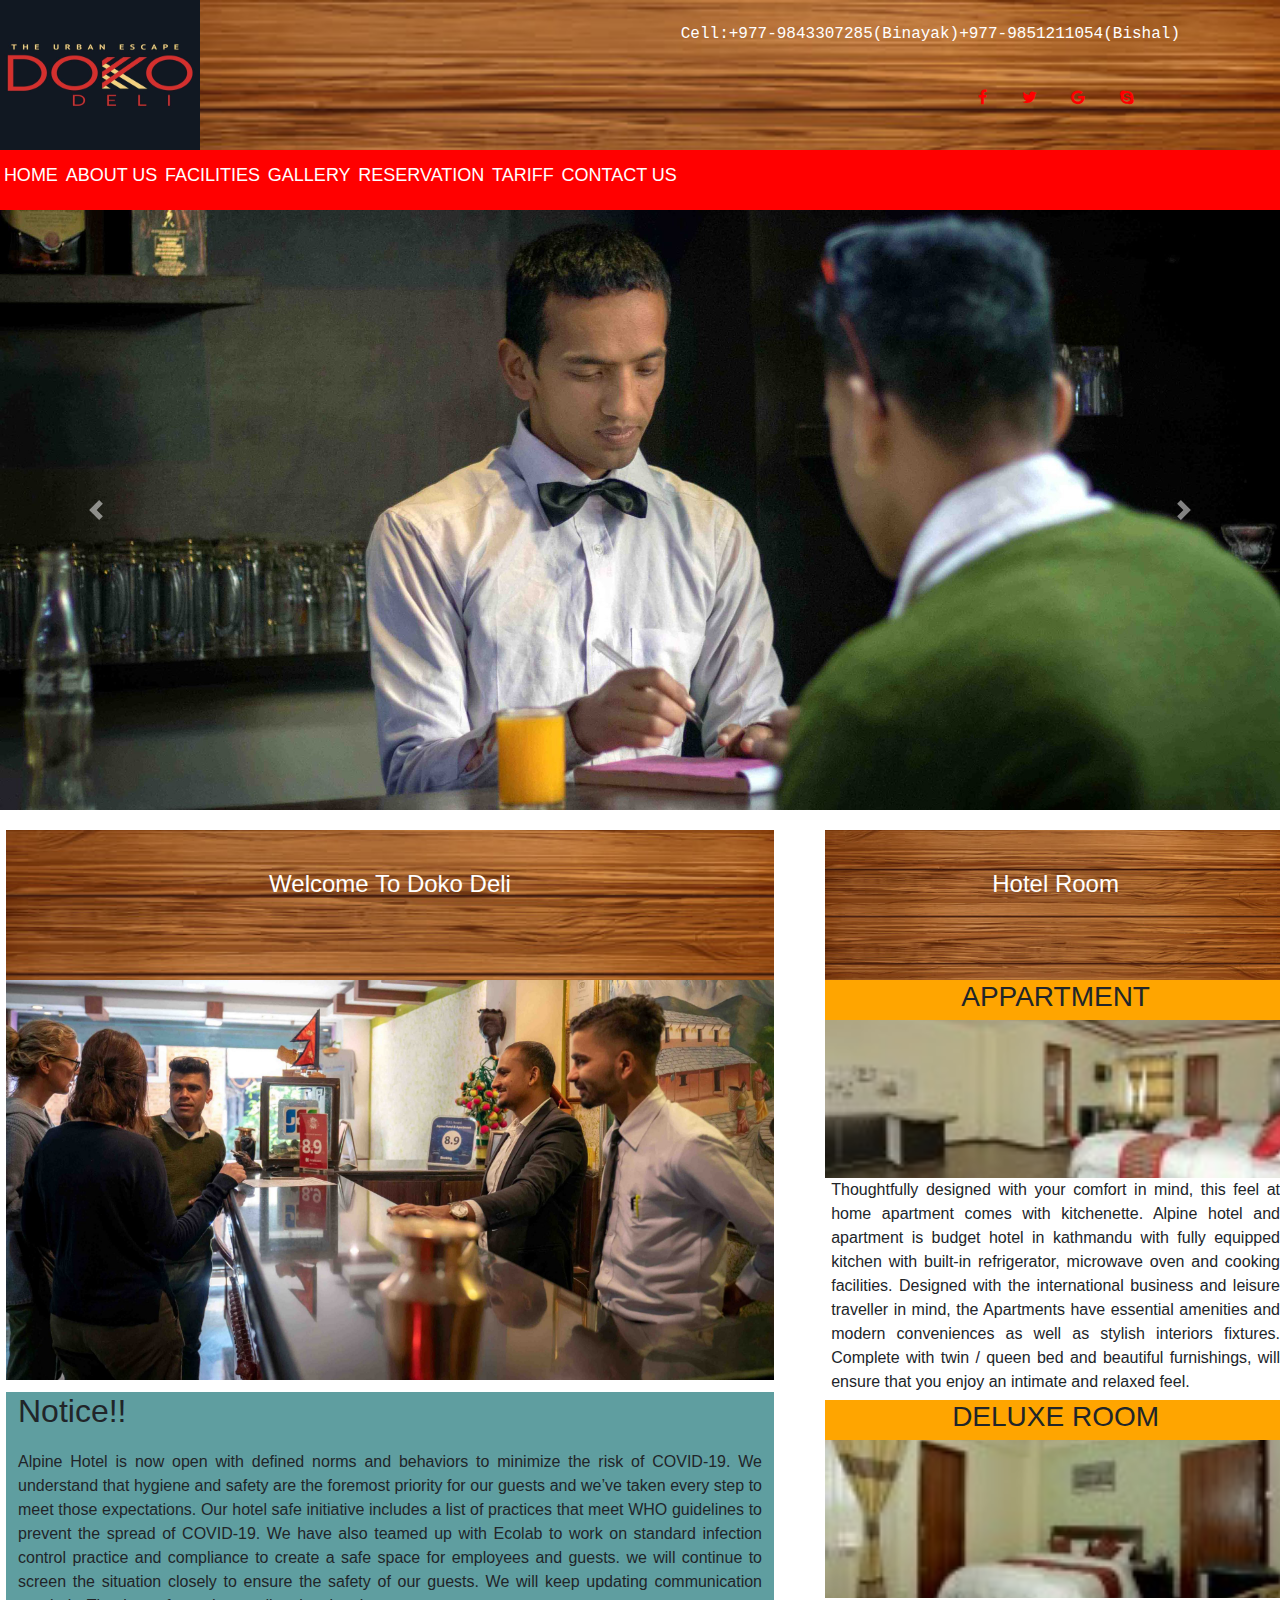
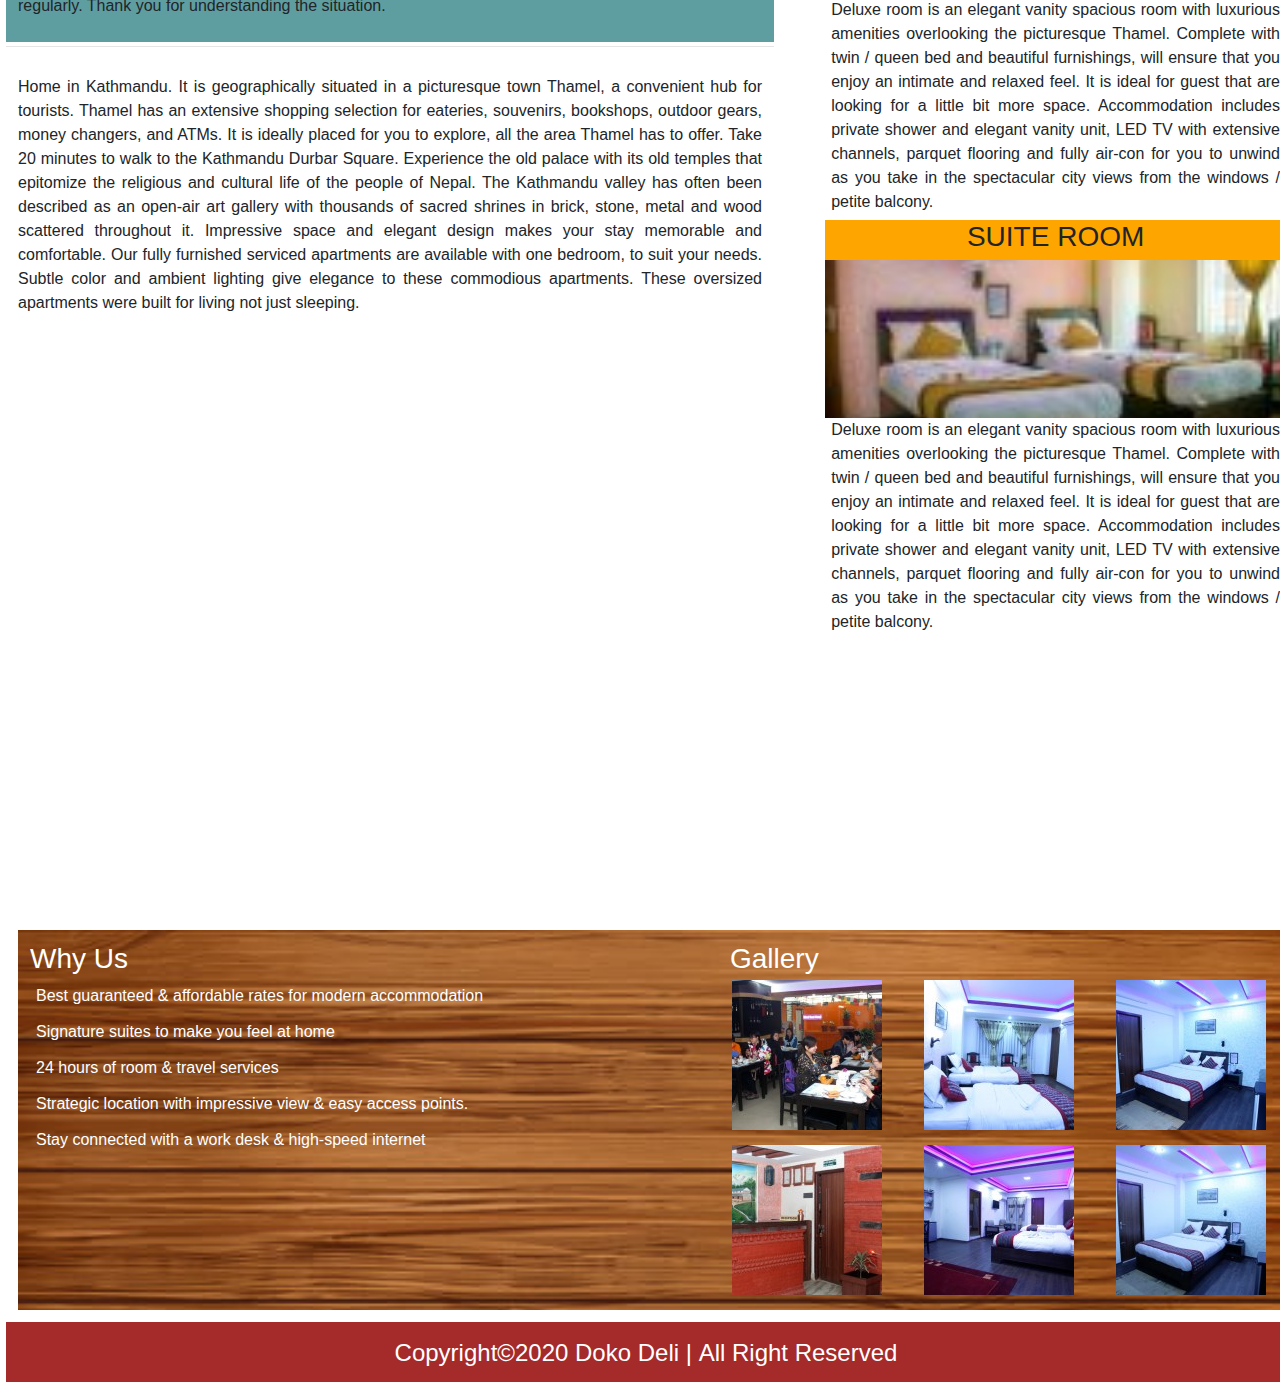
<file: index.html>
<!DOCTYPE html>
<html lang="en">

<head>
    <meta charset="UTF-8">
    <meta name="viewport" content="width=device-width, initial-scale=1, shrink-to-fit=no">
    <title>Assignment</title>
    <!-- custom Styling -->
    <link rel="stylesheet" href="style.css">

    <!-- Bootstrap CSS -->
    <link rel="stylesheet" href="https://stackpath.bootstrapcdn.com/bootstrap/4.5.2/css/bootstrap.min.css"
        integrity="sha384-JcKb8q3iqJ61gNV9KGb8thSsNjpSL0n8PARn9HuZOnIxN0hoP+VmmDGMN5t9UJ0Z" crossorigin="anonymous">

    <!-- font awesome Icon -->
    <link rel="stylesheet" href="https://cdnjs.cloudflare.com/ajax/libs/font-awesome/4.7.0/css/font-awesome.min.css">
</head>

<body>
    <div class="head">
        <div class="logo">
            <img src="images/logo.jpg" alt="logo">
        </div>
        <div class="contact">
            <pre>Cell:+977-9843307285(Binayak)+977-9851211054(Bishal)</pre>
            <div class="social">
                <a href=""><i class="fa fa-facebook" aria-hidden="true"></i></a>
                <a href=""><i class="fa fa-twitter" aria-hidden="true"></i></a>
                <a href=""><i class="fa fa-google" aria-hidden="true"></i></a>
                <a href=""><i class="fa fa-skype" aria-hidden="true"></i></a>
            </div>
        </div>
    </div>

    <div class="nav-bar">
        <ul>
            <li><a href="index1.html">Home</a></li>
            <li><a href="about.html">About Us</a></li>
            <li><a href="facilities.html">Facilities</a></li>
            <li><a href="gallery.html">Gallery</a></li>
            <li><a href="reservation.html">Reservation</a></li>
            <li><a href="tariff.html">Tariff</a></li>
            <li><a href="contact.html">Contact Us</a></li>
        </ul>
    </div>

    <div id="carouselExampleControls" class="carousel slide" data-ride="carousel">
        <div class="carousel-inner">
            <div class="carousel-item active">
                <img src="images/1.jpg" class="d-block w-100" alt="...">
            </div>
            <div class="carousel-item">
                <img src="images/2.jpg" class="d-block w-100" alt="...">
            </div>
            <div class="carousel-item">
                <img src="images/3.jpg" class="d-block w-100" alt="...">
            </div>
            <div class="carousel-item">
                <img src="images/4.jpg" class="d-block w-100" alt="...">
            </div>
        </div>
        <a class="carousel-control-prev" href="#carouselExampleControls" role="button" data-slide="prev">
            <span class="carousel-control-prev-icon" aria-hidden="true"></span>
            <span class="sr-only">Previous</span>
        </a>
        <a class="carousel-control-next" href="#carouselExampleControls" role="button" data-slide="next">
            <span class="carousel-control-next-icon" aria-hidden="true"></span>
            <span class="sr-only">Next</span>
        </a>
    </div>

<!-- insider -->

<div class="insider">
    <div class="left">
        <div class="head">
         <h2>Welcome To Doko Deli</h2>
        </div>
        <div class="image">
          <img src="images/4.jpg" alt="home picture">
        </div>
        <div class="info">
            <h2>Notice!!</h2>
            <p>Alpine Hotel is now open with defined norms and behaviors to minimize the risk of COVID-19. We understand that hygiene
            and safety are the foremost priority for our guests and we’ve taken every step to meet those expectations. Our hotel
            safe initiative includes a list of practices that meet WHO guidelines to prevent the spread of COVID-19. We have also
            teamed up with Ecolab to work on standard infection control practice and compliance to create a safe space for employees
            and guests. we will continue to screen the situation closely to ensure the safety of our guests. We will keep updating
            communication regularly. Thank you for understanding the situation.
           </p>
           <hr>
           <p>Home in Kathmandu. It is geographically situated in a picturesque town Thamel, a convenient hub for tourists. Thamel has
        an extensive shopping selection for eateries, souvenirs, bookshops, outdoor gears, money changers, and ATMs. It is
        ideally placed for you to explore, all the area Thamel has to offer. Take 20 minutes to walk to the Kathmandu Durbar
        Square. Experience the old palace with its old temples that epitomize the religious and cultural life of the people of
        Nepal. The Kathmandu valley has often been described as an open-air art gallery with thousands of sacred shrines in
        brick, stone, metal and wood scattered throughout it. Impressive space and elegant design makes your stay memorable and
        comfortable. Our fully furnished serviced apartments are available with one bedroom, to suit your needs. Subtle color
        and ambient lighting give elegance to these commodious apartments. These oversized apartments were built for living not
        just sleeping.</p>
        </div>
    </div>

    <div class="right">
     <div class="head">
         <h2>Hotel Room</h2>
     </div>
     <div class="type">
         <div class="check">
        <h3>Appartment</h3>
         </div>
      <img src="images/5.jpg" alt="Room">
    <div class="info1">
        <p>Thoughtfully designed with your comfort in mind, this feel at home apartment comes with kitchenette. Alpine hotel and
            apartment is budget hotel in kathmandu with fully equipped kitchen with built-in refrigerator, microwave oven and
            cooking facilities. Designed with the international business and leisure traveller in mind, the Apartments have
            essential amenities and modern conveniences as well as stylish interiors fixtures. Complete with twin / queen bed
            and
            beautiful furnishings, will ensure that you enjoy an intimate and relaxed feel.
        </p>
    </div>
    </div>
    <div class="type">
        <div class="check">
            <h3>Deluxe Room</h3>
        </div>
    <img src="images/6.jpg" alt="Room">
    <div class="info1">
        <p>
            Deluxe room is an elegant vanity spacious room with luxurious amenities overlooking the picturesque Thamel. Complete
            with twin / queen bed and beautiful furnishings, will ensure that you enjoy an intimate and relaxed feel. It is ideal
            for guest that are looking for a little bit more space. Accommodation includes private shower and elegant vanity unit,
            LED TV with extensive channels, parquet flooring and fully air-con for you to unwind as you take in the spectacular city
            views from the windows / petite balcony.
        </p>
    </div>
    </div>
    <div class="type">
        <div class="check">
        <h3>suite Room</h3>
        </div>
    <img src="images/7.jpg" alt="Room">
    <div class="info1">
        <p>
            Deluxe room is an elegant vanity spacious room with luxurious amenities overlooking the picturesque Thamel. Complete
            with twin / queen bed and beautiful furnishings, will ensure that you enjoy an intimate and relaxed feel. It is ideal
            for guest that are looking for a little bit more space. Accommodation includes private shower and elegant vanity unit,
            LED TV with extensive channels, parquet flooring and fully air-con for you to unwind as you take in the spectacular city
            views from the windows / petite balcony.
        </p>
    </div>
    </div>
</div>

<!--board  -->
<div class="board">
    <div class="left_board">
      <div class="head1">
          <h3>Why Us</h3>
      </div>
      <div class="info2">
          <ul type="tick">
              <li>Best guaranteed & affordable rates for modern accommodation</li>
              <li>Signature suites to make you feel at home</li>
              <li>24 hours of room & travel services</li>
              <li>Strategic location with impressive view & easy access points.</li>
              <li>Stay connected with a work desk & high-speed internet</li>
          </ul>
      </div>
    </div>
    <div class="right_board">
       <div class="head2">
           <h3>Gallery</h3>
       </div>
       <div class="photo">
            <div><img src="images/8.jpg" alt="#"></div>
            <div><img src="images/9.jpg" alt="#"></div>
            <div><img src="images/10.jpg" alt="#"></div>
            <div><img src="images/11.jpg" alt="#"></div>
            <div><img src="images/12.jpg" alt="#"></div>
            <div><img src="images/13.jpg" alt="#"></div>
       </div>
    </div>
</div>

    <div class="footer">
    <h4>Copyright&copy;2020 Doko Deli&nbsp;|&nbsp;All Right Reserved</h4>
    </div>
    
    
    <script src="https://code.jquery.com/jquery-3.5.1.slim.min.js"
        integrity="sha384-DfXdz2htPH0lsSSs5nCTpuj/zy4C+OGpamoFVy38MVBnE+IbbVYUew+OrCXaRkfj"
        crossorigin="anonymous"></script>
    <script src="https://cdn.jsdelivr.net/npm/popper.js@1.16.1/dist/umd/popper.min.js"
        integrity="sha384-9/reFTGAW83EW2RDu2S0VKaIzap3H66lZH81PoYlFhbGU+6BZp6G7niu735Sk7lN"
        crossorigin="anonymous"></script>
    <script src="https://stackpath.bootstrapcdn.com/bootstrap/4.5.2/js/bootstrap.min.js"
        integrity="sha384-B4gt1jrGC7Jh4AgTPSdUtOBvfO8shuf57BaghqFfPlYxofvL8/KUEfYiJOMMV+rV"
        crossorigin="anonymous"></script>
    </body>
    
    </html>
</file>
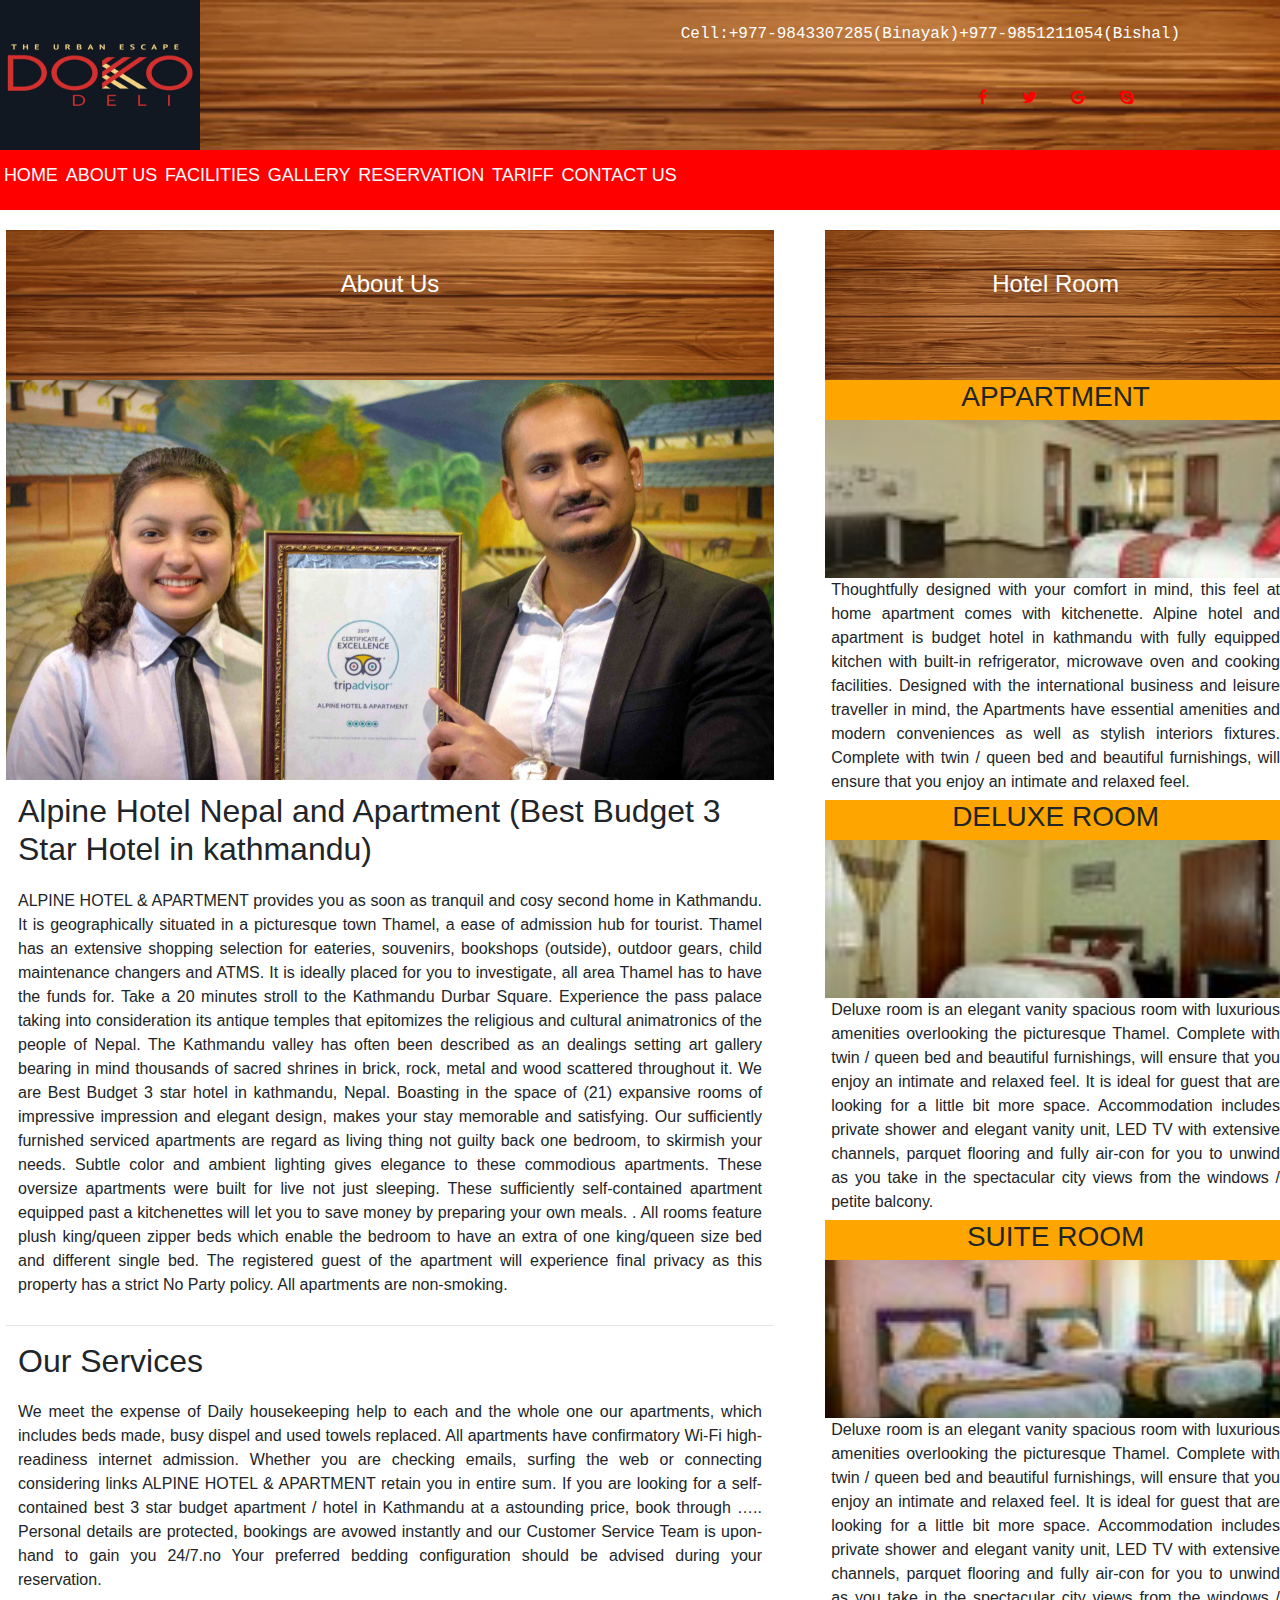
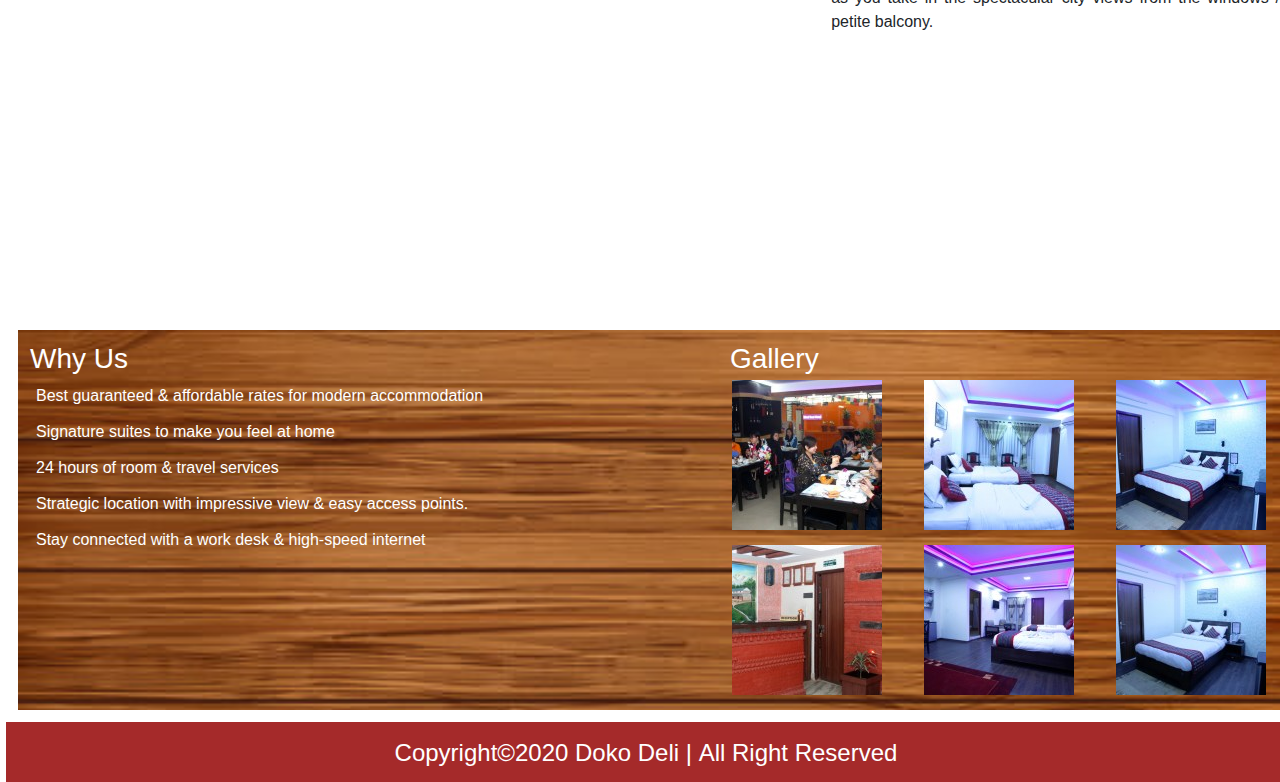
<file: about.html>
<!DOCTYPE html>
<html lang="en">

<head>
    <meta charset="UTF-8">
    <meta name="viewport" content="width=device-width, initial-scale=1, shrink-to-fit=no">
    <title>Assignment</title>
    <!-- custom Styling -->
    <link rel="stylesheet" href="style.css">

    <!-- Bootstrap CSS -->
    <link rel="stylesheet" href="https://stackpath.bootstrapcdn.com/bootstrap/4.5.2/css/bootstrap.min.css"
        integrity="sha384-JcKb8q3iqJ61gNV9KGb8thSsNjpSL0n8PARn9HuZOnIxN0hoP+VmmDGMN5t9UJ0Z" crossorigin="anonymous">

    <!-- font awesome Icon -->
    <link rel="stylesheet" href="https://cdnjs.cloudflare.com/ajax/libs/font-awesome/4.7.0/css/font-awesome.min.css">
</head>

<body>
    <div class="head">
        <div class="logo">
            <img src="images/logo.jpg" alt="logo">
        </div>
        <div class="contact">
            <pre>Cell:+977-9843307285(Binayak)+977-9851211054(Bishal)</pre>
            <div class="social">
                <a href=""><i class="fa fa-facebook" aria-hidden="true"></i></a>
                <a href=""><i class="fa fa-twitter" aria-hidden="true"></i></a>
                <a href=""><i class="fa fa-google" aria-hidden="true"></i></a>
                <a href=""><i class="fa fa-skype" aria-hidden="true"></i></a>
            </div>
        </div>
    </div>

    <div class="nav-bar">
        <ul>
            <li><a href="index1.html">Home</a></li>
            <li><a href="about.html">About Us</a></li>
            <li><a href="facilities.html">Facilities</a></li>
            <li><a href="gallery.html">Gallery</a></li>
            <li><a href="reservation.html">Reservation</a></li>
            <li><a href="tariff.html">Tariff</a></li>
            <li><a href="contact.html">Contact Us</a></li>
        </ul>
    </div>

    <!-- insider -->

    <div class="insider">
        <div class="left">
            <div class="head">
                <h2>About Us</h2>
            </div>
            <div class="image">
                <img src="images/3.jpg" alt="home picture">
            </div>
            <div class="info" style="background-color: white;">
                <h2>Alpine Hotel Nepal and Apartment (Best Budget 3 Star Hotel in kathmandu)</h2>
                <p>ALPINE HOTEL & APARTMENT provides you as soon as tranquil and cosy second home in Kathmandu. It is geographically
                situated in a picturesque town Thamel, a ease of admission hub for tourist. Thamel has an extensive shopping selection
                for eateries, souvenirs, bookshops (outside), outdoor gears, child maintenance changers and ATMS. It is ideally placed
                for you to investigate, all area Thamel has to have the funds for. Take a 20 minutes stroll to the Kathmandu Durbar
                Square. Experience the pass palace taking into consideration its antique temples that epitomizes the religious and
                cultural animatronics of the people of Nepal. The Kathmandu valley has often been described as an dealings setting art
                gallery bearing in mind thousands of sacred shrines in brick, rock, metal and wood scattered throughout it. We are Best
                Budget 3 star hotel in kathmandu, Nepal.
                
                Boasting in the space of (21) expansive rooms of impressive impression and elegant design, makes your stay memorable and
                satisfying. Our sufficiently furnished serviced apartments are regard as living thing not guilty back one bedroom, to
                skirmish your needs. Subtle color and ambient lighting gives elegance to these commodious apartments. These oversize
                apartments were built for live not just sleeping.
                These sufficiently self-contained apartment equipped past a kitchenettes will let you to save money by preparing your
                own meals. . All rooms feature plush king/queen zipper beds which enable the bedroom to have an extra of one king/queen
                size bed and different single bed. The registered guest of the apartment will experience final privacy as this property
                has a strict No Party policy. All apartments are non-smoking.
                </p>
                <hr>
                <h2>Our Services</h2>
                <p>We meet the expense of Daily housekeeping help to each and the whole one our apartments, which includes beds made, busy
                dispel and used towels replaced. All apartments have confirmatory Wi-Fi high-readiness internet admission. Whether you
                are checking emails, surfing the web or connecting considering links ALPINE HOTEL & APARTMENT retain you in entire sum.
                If you are looking for a self-contained best 3 star budget apartment / hotel in Kathmandu at a astounding price, book
                through ….. Personal details are protected, bookings are avowed instantly and our Customer Service Team is upon-hand to
                gain you 24/7.no Your preferred bedding configuration should be advised during your reservation.</p>
            </div>
        </div>

        <div class="right">
            <div class="head">
                <h2>Hotel Room</h2>
            </div>
            <div class="type">
                <div class="check">
                    <h3>Appartment</h3>
                </div>
                <img src="images/5.jpg" alt="Room">
                <div class="info1">
                    <p>Thoughtfully designed with your comfort in mind, this feel at home apartment comes with
                        kitchenette. Alpine hotel and
                        apartment is budget hotel in kathmandu with fully equipped kitchen with built-in refrigerator,
                        microwave oven and
                        cooking facilities. Designed with the international business and leisure traveller in mind, the
                        Apartments have
                        essential amenities and modern conveniences as well as stylish interiors fixtures. Complete with
                        twin / queen bed
                        and
                        beautiful furnishings, will ensure that you enjoy an intimate and relaxed feel.
                    </p>
                </div>
            </div>
            <div class="type">
                <div class="check">
                    <h3>Deluxe Room</h3>
                </div>
                <img src="images/6.jpg" alt="Room">
                <div class="info1">
                    <p>
                        Deluxe room is an elegant vanity spacious room with luxurious amenities overlooking the
                        picturesque Thamel. Complete
                        with twin / queen bed and beautiful furnishings, will ensure that you enjoy an intimate and
                        relaxed feel. It is ideal
                        for guest that are looking for a little bit more space. Accommodation includes private shower
                        and elegant vanity unit,
                        LED TV with extensive channels, parquet flooring and fully air-con for you to unwind as you take
                        in the spectacular city
                        views from the windows / petite balcony.
                    </p>
                </div>
            </div>
            <div class="type">
                <div class="check">
                    <h3>suite Room</h3>
                </div>
                <img src="images/7.jpg" alt="Room">
                <div class="info1">
                    <p>
                        Deluxe room is an elegant vanity spacious room with luxurious amenities overlooking the
                        picturesque Thamel. Complete
                        with twin / queen bed and beautiful furnishings, will ensure that you enjoy an intimate and
                        relaxed feel. It is ideal
                        for guest that are looking for a little bit more space. Accommodation includes private shower
                        and elegant vanity unit,
                        LED TV with extensive channels, parquet flooring and fully air-con for you to unwind as you take
                        in the spectacular city
                        views from the windows / petite balcony.
                    </p>
                </div>
            </div>
        </div>

        <!--board  -->
        <div class="board">
            <div class="left_board">
                <div class="head1">
                    <h3>Why Us</h3>
                </div>
                <div class="info2">
                    <ul type="tick">
                        <li>Best guaranteed & affordable rates for modern accommodation</li>
                        <li>Signature suites to make you feel at home</li>
                        <li>24 hours of room & travel services</li>
                        <li>Strategic location with impressive view & easy access points.</li>
                        <li>Stay connected with a work desk & high-speed internet</li>
                    </ul>
                </div>
            </div>
            <div class="right_board">
                <div class="head2">
                    <h3>Gallery</h3>
                </div>
                <div class="photo">
                    <div><img src="images/8.jpg" alt="#"></div>
                    <div><img src="images/9.jpg" alt="#"></div>
                    <div><img src="images/10.jpg" alt="#"></div>
                    <div><img src="images/11.jpg" alt="#"></div>
                    <div><img src="images/12.jpg" alt="#"></div>
                    <div><img src="images/13.jpg" alt="#"></div>
                </div>
            </div>
        </div>


        <div class="footer">
            <h4>Copyright&copy;2020 Doko Deli&nbsp;|&nbsp;All Right Reserved</h4>
        </div>


        <script src="https://code.jquery.com/jquery-3.5.1.slim.min.js"
            integrity="sha384-DfXdz2htPH0lsSSs5nCTpuj/zy4C+OGpamoFVy38MVBnE+IbbVYUew+OrCXaRkfj"
            crossorigin="anonymous"></script>
        <script src="https://cdn.jsdelivr.net/npm/popper.js@1.16.1/dist/umd/popper.min.js"
            integrity="sha384-9/reFTGAW83EW2RDu2S0VKaIzap3H66lZH81PoYlFhbGU+6BZp6G7niu735Sk7lN"
            crossorigin="anonymous"></script>
        <script src="https://stackpath.bootstrapcdn.com/bootstrap/4.5.2/js/bootstrap.min.js"
            integrity="sha384-B4gt1jrGC7Jh4AgTPSdUtOBvfO8shuf57BaghqFfPlYxofvL8/KUEfYiJOMMV+rV"
            crossorigin="anonymous"></script>
</body>

</html>
</file>
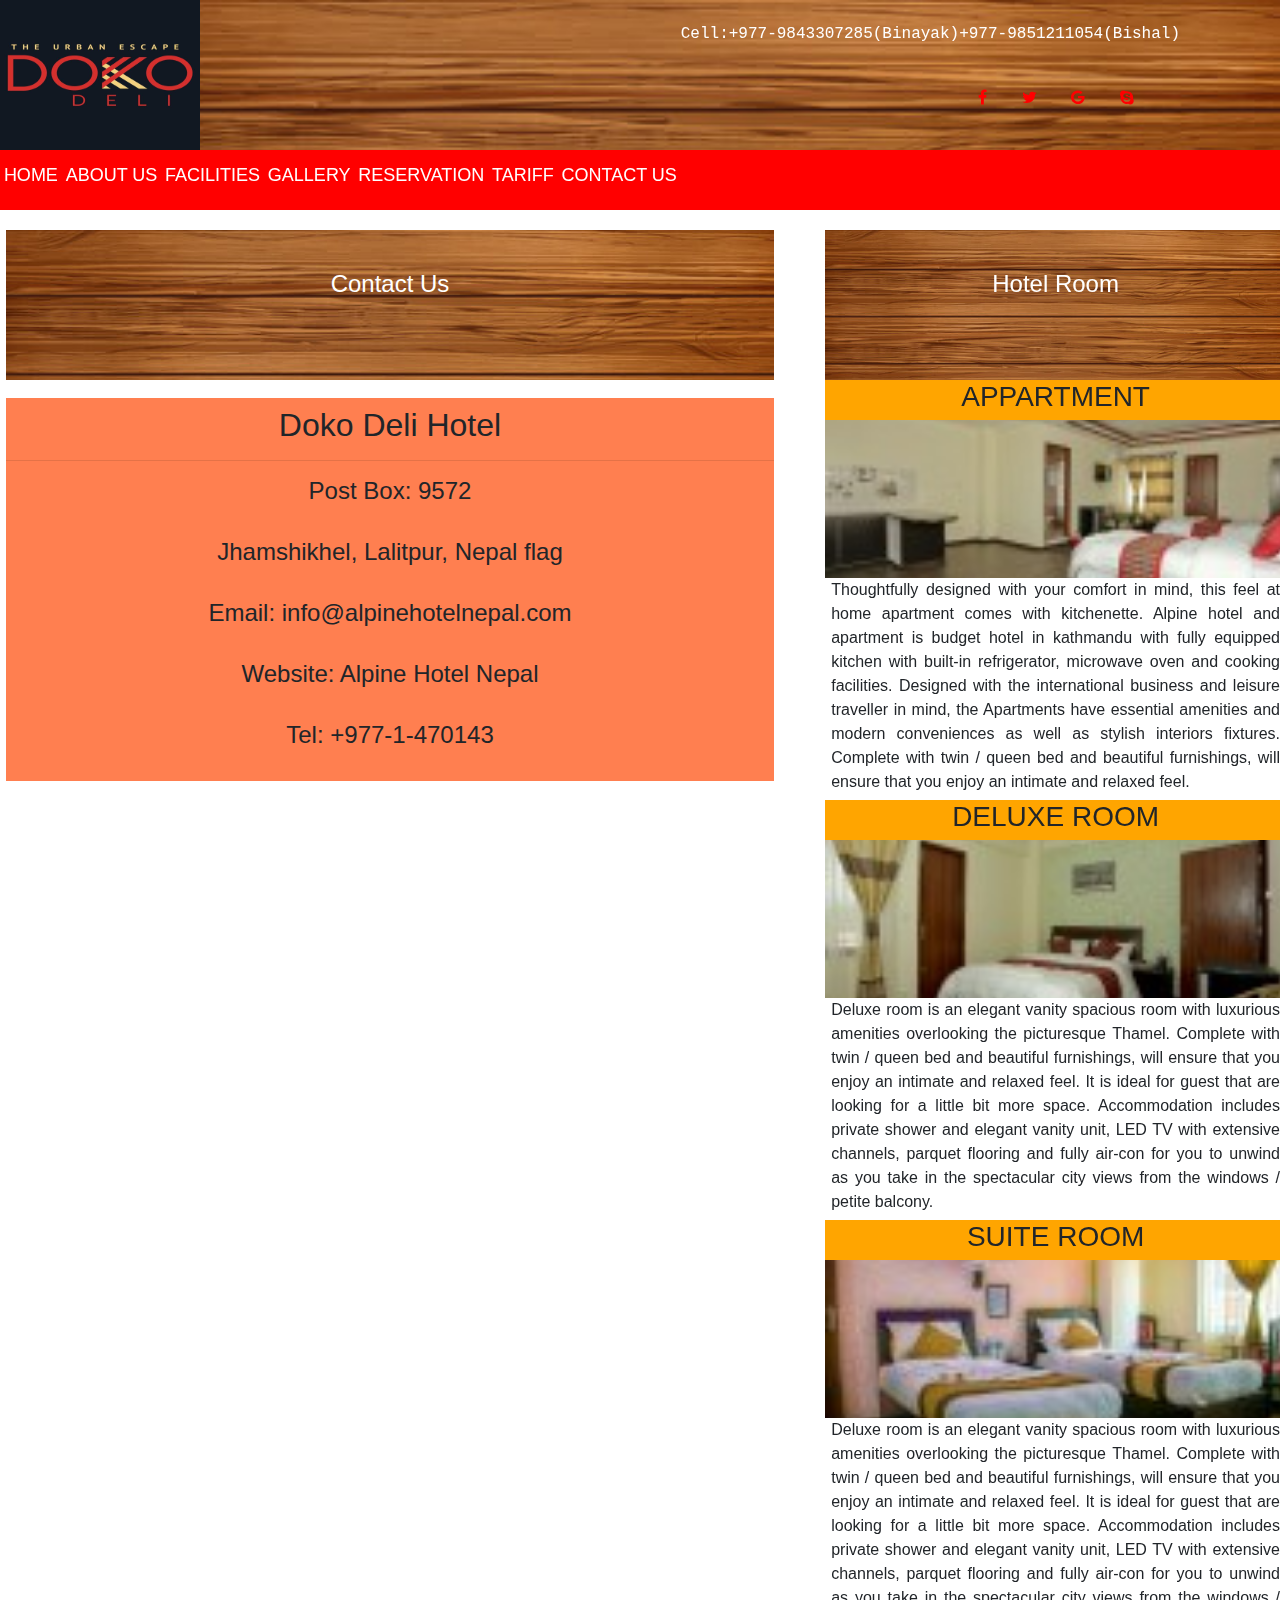
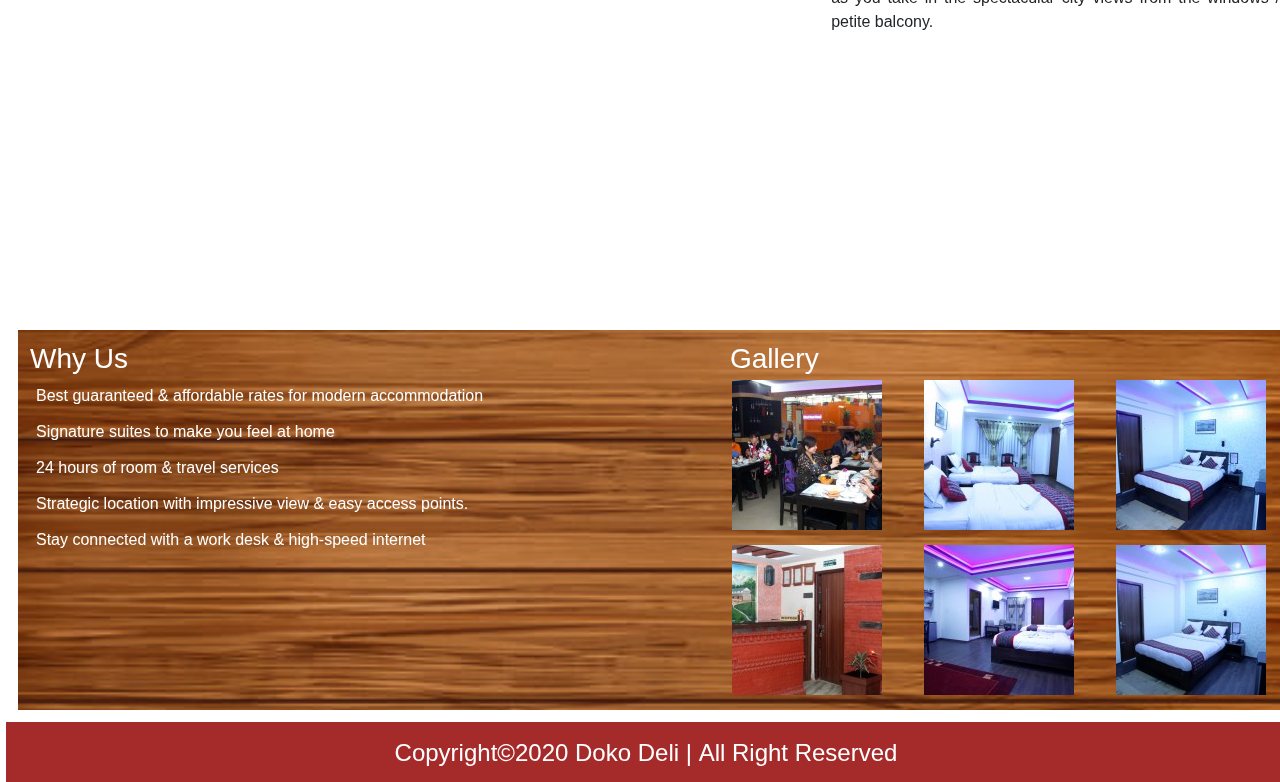
<file: contact.html>
<!DOCTYPE html>
<html lang="en">

<head>
    <meta charset="UTF-8">
    <meta name="viewport" content="width=device-width, initial-scale=1, shrink-to-fit=no">
    <title>Assignment</title>
    <!-- custom Styling -->
    <link rel="stylesheet" href="style.css">

    <!-- Bootstrap CSS -->
    <link rel="stylesheet" href="https://stackpath.bootstrapcdn.com/bootstrap/4.5.2/css/bootstrap.min.css"
        integrity="sha384-JcKb8q3iqJ61gNV9KGb8thSsNjpSL0n8PARn9HuZOnIxN0hoP+VmmDGMN5t9UJ0Z" crossorigin="anonymous">

    <!-- font awesome Icon -->
    <link rel="stylesheet" href="https://cdnjs.cloudflare.com/ajax/libs/font-awesome/4.7.0/css/font-awesome.min.css">
</head>

<body>
    <div class="head">
        <div class="logo">
            <img src="images/logo.jpg" alt="logo">
        </div>
        <div class="contact">
            <pre>Cell:+977-9843307285(Binayak)+977-9851211054(Bishal)</pre>
            <div class="social">
                <a href=""><i class="fa fa-facebook" aria-hidden="true"></i></a>
                <a href=""><i class="fa fa-twitter" aria-hidden="true"></i></a>
                <a href=""><i class="fa fa-google" aria-hidden="true"></i></a>
                <a href=""><i class="fa fa-skype" aria-hidden="true"></i></a>
            </div>
        </div>
    </div>

    <div class="nav-bar">
        <ul>
            <li><a href="index1.html">Home</a></li>
            <li><a href="about.html">About Us</a></li>
            <li><a href="facilities.html">Facilities</a></li>
            <li><a href="gallery.html">Gallery</a></li>
            <li><a href="reservation.html">Reservation</a></li>
            <li><a href="tariff.html">Tariff</a></li>
            <li><a href="">Contact Us</a></li>
        </ul>
    </div>

    <!-- insider -->

    <div class="insider">
        <div class="left">
            <div class="head">
                <h2>Contact Us</h2>
            </div>
            <div class="para" style="background-color: coral;">
                <h2 style="text-align: center; padding-top: 8px;">Doko Deli Hotel</h2>
                <hr>
                <h4 style="text-align: center;">Post Box: 9572</h4><br>
                <h4 style="text-align: center;">Jhamshikhel, Lalitpur, Nepal flag</h4><br>
                <h4 style="text-align: center;"> Email: info@alpinehotelnepal.com</h4><br>
                <h4 style="text-align: center;"> Website: Alpine Hotel Nepal</h4><br>
                <h4 style="text-align: center;">Tel: +977-1-470143</h4><br>

            </div>
            <div class="table1">
            <iframe
                src="https://www.google.com/maps/embed?pb=!1m18!1m12!1m3!1d3533.3026680159774!2d85.30953601458185!3d27.67703878280455!2m3!1f0!2f0!3f0!3m2!1i1024!2i768!4f13.1!3m3!1m2!1s0x39eb19726ec3fc35%3A0xf3842de240b5aff!2sDoko%20Deli%20Restaurant!5e0!3m2!1sen!2snp!4v1601542981860!5m2!1sen!2snp"
                width="100%" height="1000px" frameborder="0" style="border:0;" allowfullscreen="" aria-hidden="false"
                tabindex="0"></iframe>
            </div>
           
        </div>

        <div class="right">
            <div class="head">
                <h2>Hotel Room</h2>
            </div>
            <div class="type">
                <div class="check">
                    <h3>Appartment</h3>
                </div>
                <img src="images/5.jpg" alt="Room">
                <div class="info1">
                    <p>Thoughtfully designed with your comfort in mind, this feel at home apartment comes with
                        kitchenette. Alpine hotel and
                        apartment is budget hotel in kathmandu with fully equipped kitchen with built-in refrigerator,
                        microwave oven and
                        cooking facilities. Designed with the international business and leisure traveller in mind, the
                        Apartments have
                        essential amenities and modern conveniences as well as stylish interiors fixtures. Complete with
                        twin / queen bed
                        and
                        beautiful furnishings, will ensure that you enjoy an intimate and relaxed feel.
                    </p>
                </div>
            </div>
            <div class="type">
                <div class="check">
                    <h3>Deluxe Room</h3>
                </div>
                <img src="images/6.jpg" alt="Room">
                <div class="info1">
                    <p>
                        Deluxe room is an elegant vanity spacious room with luxurious amenities overlooking the
                        picturesque Thamel. Complete
                        with twin / queen bed and beautiful furnishings, will ensure that you enjoy an intimate and
                        relaxed feel. It is ideal
                        for guest that are looking for a little bit more space. Accommodation includes private shower
                        and elegant vanity unit,
                        LED TV with extensive channels, parquet flooring and fully air-con for you to unwind as you take
                        in the spectacular city
                        views from the windows / petite balcony.
                    </p>
                </div>
            </div>
            <div class="type">
                <div class="check">
                    <h3>suite Room</h3>
                </div>
                <img src="images/7.jpg" alt="Room">
                <div class="info1">
                    <p>
                        Deluxe room is an elegant vanity spacious room with luxurious amenities overlooking the
                        picturesque Thamel. Complete
                        with twin / queen bed and beautiful furnishings, will ensure that you enjoy an intimate and
                        relaxed feel. It is ideal
                        for guest that are looking for a little bit more space. Accommodation includes private shower
                        and elegant vanity unit,
                        LED TV with extensive channels, parquet flooring and fully air-con for you to unwind as you take
                        in the spectacular city
                        views from the windows / petite balcony.
                    </p>
                </div>
            </div>
        </div>

        <!--board  -->
        <div class="board">
            <div class="left_board">
                <div class="head1">
                    <h3>Why Us</h3>
                </div>
                <div class="info2">
                    <ul type="tick">
                        <li>Best guaranteed & affordable rates for modern accommodation</li>
                        <li>Signature suites to make you feel at home</li>
                        <li>24 hours of room & travel services</li>
                        <li>Strategic location with impressive view & easy access points.</li>
                        <li>Stay connected with a work desk & high-speed internet</li>
                    </ul>
                </div>
            </div>
            <div class="right_board">
                <div class="head2">
                    <h3>Gallery</h3>
                </div>
                <div class="photo">
                    <div><img src="images/8.jpg" alt="#"></div>
                    <div><img src="images/9.jpg" alt="#"></div>
                    <div><img src="images/10.jpg" alt="#"></div>
                    <div><img src="images/11.jpg" alt="#"></div>
                    <div><img src="images/12.jpg" alt="#"></div>
                    <div><img src="images/13.jpg" alt="#"></div>
                </div>
            </div>
        </div>


        <div class="footer">
            <h4>Copyright&copy;2020 Doko Deli&nbsp;|&nbsp;All Right Reserved</h4>
        </div>


        <script src="https://code.jquery.com/jquery-3.5.1.slim.min.js"
            integrity="sha384-DfXdz2htPH0lsSSs5nCTpuj/zy4C+OGpamoFVy38MVBnE+IbbVYUew+OrCXaRkfj"
            crossorigin="anonymous"></script>
        <script src="https://cdn.jsdelivr.net/npm/popper.js@1.16.1/dist/umd/popper.min.js"
            integrity="sha384-9/reFTGAW83EW2RDu2S0VKaIzap3H66lZH81PoYlFhbGU+6BZp6G7niu735Sk7lN"
            crossorigin="anonymous"></script>
        <script src="https://stackpath.bootstrapcdn.com/bootstrap/4.5.2/js/bootstrap.min.js"
            integrity="sha384-B4gt1jrGC7Jh4AgTPSdUtOBvfO8shuf57BaghqFfPlYxofvL8/KUEfYiJOMMV+rV"
            crossorigin="anonymous"></script>
</body>

</html>
</file>
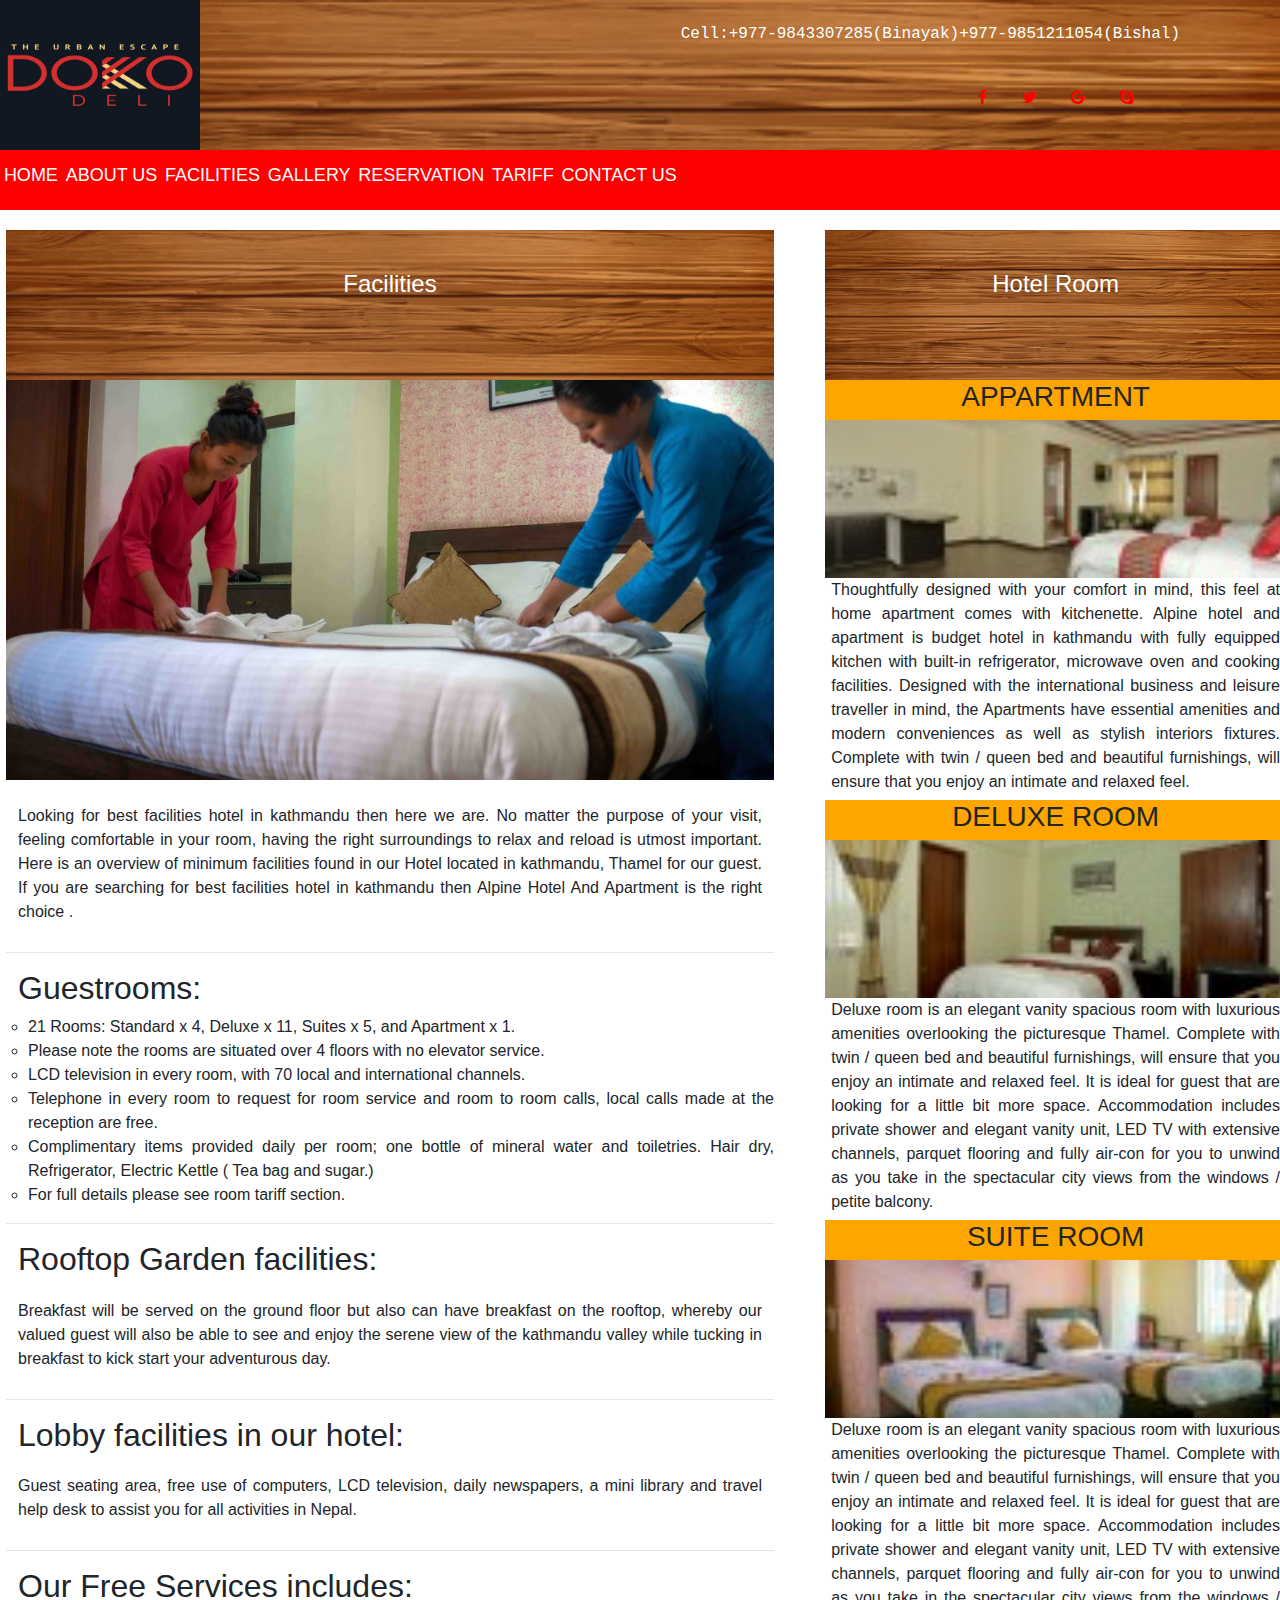
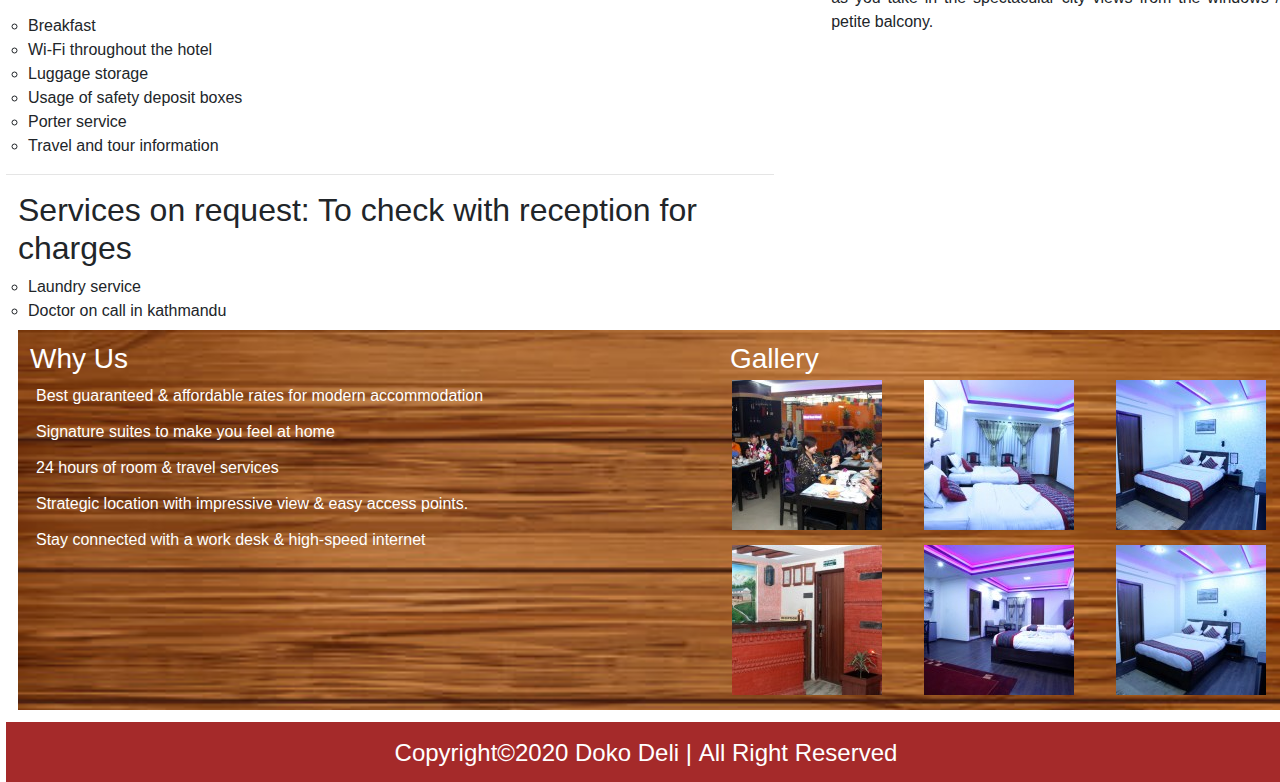
<file: facilities.html>
<!DOCTYPE html>
<html lang="en">

<head>
    <meta charset="UTF-8">
    <meta name="viewport" content="width=device-width, initial-scale=1, shrink-to-fit=no">
    <title>Assignment</title>
    <!-- custom Styling -->
    <link rel="stylesheet" href="style.css">

    <!-- Bootstrap CSS -->
    <link rel="stylesheet" href="https://stackpath.bootstrapcdn.com/bootstrap/4.5.2/css/bootstrap.min.css"
        integrity="sha384-JcKb8q3iqJ61gNV9KGb8thSsNjpSL0n8PARn9HuZOnIxN0hoP+VmmDGMN5t9UJ0Z" crossorigin="anonymous">

    <!-- font awesome Icon -->
    <link rel="stylesheet" href="https://cdnjs.cloudflare.com/ajax/libs/font-awesome/4.7.0/css/font-awesome.min.css">
</head>

<body>
    <div class="head">
        <div class="logo">
            <img src="images/logo.jpg" alt="logo">
        </div>
        <div class="contact">
            <pre>Cell:+977-9843307285(Binayak)+977-9851211054(Bishal)</pre>
            <div class="social">
                <a href=""><i class="fa fa-facebook" aria-hidden="true"></i></a>
                <a href=""><i class="fa fa-twitter" aria-hidden="true"></i></a>
                <a href=""><i class="fa fa-google" aria-hidden="true"></i></a>
                <a href=""><i class="fa fa-skype" aria-hidden="true"></i></a>
            </div>
        </div>
    </div>

    <div class="nav-bar">
        <ul>
            <li><a href="index1.html">Home</a></li>
            <li><a href="about.html">About Us</a></li>
            <li><a href="facilities.html">Facilities</a></li>
            <li><a href="gallery.html">Gallery</a></li>
            <li><a href="reservation.html">Reservation</a></li>
            <li><a href="tariff.html">Tariff</a></li>
            <li><a href="contact.html">Contact Us</a></li>
        </ul>
    </div>

    <!-- insider -->

    <div class="insider">
        <div class="left">
            <div class="head">
                <h2>Facilities</h2>
            </div>
            <div class="image">
                <img src="images/14.jpg" alt="home picture">
            </div>
            <div class="info" style="background-color: white;">
                <p>Looking for best facilities hotel in kathmandu then here we are. No matter the purpose of your visit, feeling
                comfortable in your room, having the right surroundings to relax and reload is utmost important. Here is an overview of
                minimum facilities found in our Hotel located in kathmandu, Thamel for our guest. If you are searching for best
                facilities hotel in kathmandu then Alpine Hotel And Apartment is the right choice .</p>
                <hr>
                <h2>Guestrooms:</h2>
                    <ul type="circle" style="text-align: justify; padding-left: 22px;">
                        <li>21 Rooms: Standard x 4, Deluxe x 11, Suites x 5, and Apartment x 1.</li>
                        <li>Please note the rooms are situated over 4 floors with no elevator service.</li>
                        <li>LCD television in every room, with 70 local and international channels.</li>
                        <li>Telephone in every room to request for room service and room to room calls, local calls made at the reception are free.</li>
                        <li>Complimentary items provided daily per room; one bottle of mineral water and toiletries. Hair dry, Refrigerator,
                        Electric Kettle ( Tea bag and sugar.)</li>
                        <li>For full details please see room tariff section.</li>
                    </ul>
                <hr>
                <h2>Rooftop Garden facilities:</h2>
                <p>Breakfast will be served on the ground floor but also can have breakfast on the rooftop, whereby our valued guest will
                also be able to see and enjoy the serene view of the kathmandu valley while tucking in breakfast to kick start your
                adventurous day.</p>
                <hr>
                <h2>Lobby facilities in our hotel:</h2>
                <p>Guest seating area, free use of computers, LCD television, daily newspapers, a mini library and travel help desk to
                assist you for all activities in Nepal.</p>
                <hr>
                <h2>Our Free Services includes:</h2>
                <ul type="circle" style="text-align: justify; padding-left: 22px;">
                    <li>Breakfast</li>
                    <li>Wi-Fi throughout the hotel</li>
                    <li>Luggage storage</li>
                    <li>Usage of safety deposit boxes</li>
                    <li>Porter service</li>
                    <li>Travel and tour information</li>
                </ul>
                <hr>
                <h2>Services on request: To check with reception for charges</h2>
                <ul type="circle" style="text-align: justify; padding-left: 22px;">
                 <li>Laundry service</li>
                 <li>Doctor on call in kathmandu</li>
                </ul>
            </div>
        </div>

        <div class="right">
            <div class="head">
                <h2>Hotel Room</h2>
            </div>
            <div class="type">
                <div class="check">
                    <h3>Appartment</h3>
                </div>
                <img src="images/5.jpg" alt="Room">
                <div class="info1">
                    <p>Thoughtfully designed with your comfort in mind, this feel at home apartment comes with
                        kitchenette. Alpine hotel and
                        apartment is budget hotel in kathmandu with fully equipped kitchen with built-in refrigerator,
                        microwave oven and
                        cooking facilities. Designed with the international business and leisure traveller in mind, the
                        Apartments have
                        essential amenities and modern conveniences as well as stylish interiors fixtures. Complete with
                        twin / queen bed
                        and
                        beautiful furnishings, will ensure that you enjoy an intimate and relaxed feel.
                    </p>
                </div>
            </div>
            <div class="type">
                <div class="check">
                    <h3>Deluxe Room</h3>
                </div>
                <img src="images/6.jpg" alt="Room">
                <div class="info1">
                    <p>
                        Deluxe room is an elegant vanity spacious room with luxurious amenities overlooking the
                        picturesque Thamel. Complete
                        with twin / queen bed and beautiful furnishings, will ensure that you enjoy an intimate and
                        relaxed feel. It is ideal
                        for guest that are looking for a little bit more space. Accommodation includes private shower
                        and elegant vanity unit,
                        LED TV with extensive channels, parquet flooring and fully air-con for you to unwind as you take
                        in the spectacular city
                        views from the windows / petite balcony.
                    </p>
                </div>
            </div>
            <div class="type">
                <div class="check">
                    <h3>suite Room</h3>
                </div>
                <img src="images/7.jpg" alt="Room">
                <div class="info1">
                    <p>
                        Deluxe room is an elegant vanity spacious room with luxurious amenities overlooking the
                        picturesque Thamel. Complete
                        with twin / queen bed and beautiful furnishings, will ensure that you enjoy an intimate and
                        relaxed feel. It is ideal
                        for guest that are looking for a little bit more space. Accommodation includes private shower
                        and elegant vanity unit,
                        LED TV with extensive channels, parquet flooring and fully air-con for you to unwind as you take
                        in the spectacular city
                        views from the windows / petite balcony.
                    </p>
                </div>
            </div>
        </div>

        <!--board  -->
        <div class="board">
            <div class="left_board">
                <div class="head1">
                    <h3>Why Us</h3>
                </div>
                <div class="info2">
                    <ul type="tick">
                        <li>Best guaranteed & affordable rates for modern accommodation</li>
                        <li>Signature suites to make you feel at home</li>
                        <li>24 hours of room & travel services</li>
                        <li>Strategic location with impressive view & easy access points.</li>
                        <li>Stay connected with a work desk & high-speed internet</li>
                    </ul>
                </div>
            </div>
            <div class="right_board">
                <div class="head2">
                    <h3>Gallery</h3>
                </div>
                <div class="photo">
                    <div><img src="images/8.jpg" alt="#"></div>
                    <div><img src="images/9.jpg" alt="#"></div>
                    <div><img src="images/10.jpg" alt="#"></div>
                    <div><img src="images/11.jpg" alt="#"></div>
                    <div><img src="images/12.jpg" alt="#"></div>
                    <div><img src="images/13.jpg" alt="#"></div>
                </div>
            </div>
        </div>


        <div class="footer">
            <h4>Copyright&copy;2020 Doko Deli&nbsp;|&nbsp;All Right Reserved</h4>
        </div>


        <script src="https://code.jquery.com/jquery-3.5.1.slim.min.js"
            integrity="sha384-DfXdz2htPH0lsSSs5nCTpuj/zy4C+OGpamoFVy38MVBnE+IbbVYUew+OrCXaRkfj"
            crossorigin="anonymous"></script>
        <script src="https://cdn.jsdelivr.net/npm/popper.js@1.16.1/dist/umd/popper.min.js"
            integrity="sha384-9/reFTGAW83EW2RDu2S0VKaIzap3H66lZH81PoYlFhbGU+6BZp6G7niu735Sk7lN"
            crossorigin="anonymous"></script>
        <script src="https://stackpath.bootstrapcdn.com/bootstrap/4.5.2/js/bootstrap.min.js"
            integrity="sha384-B4gt1jrGC7Jh4AgTPSdUtOBvfO8shuf57BaghqFfPlYxofvL8/KUEfYiJOMMV+rV"
            crossorigin="anonymous"></script>
</body>

</html>
</file>
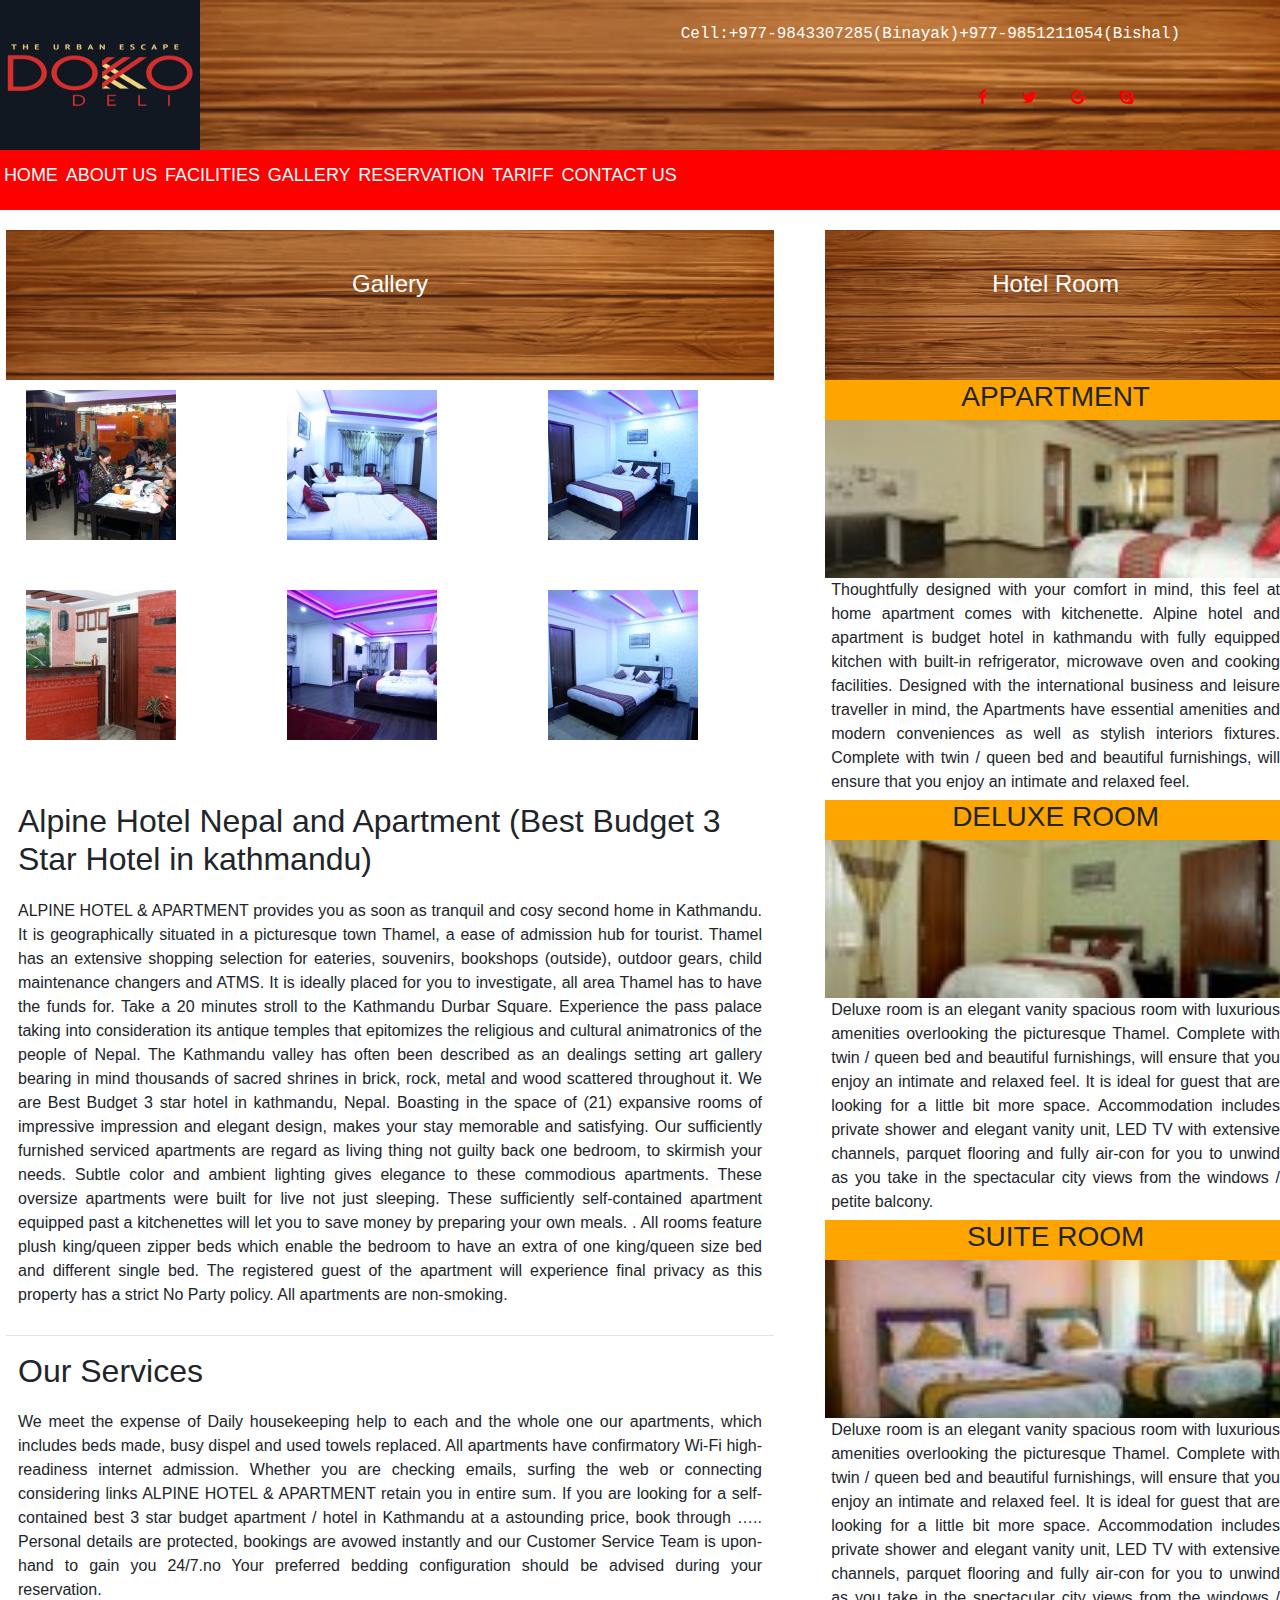
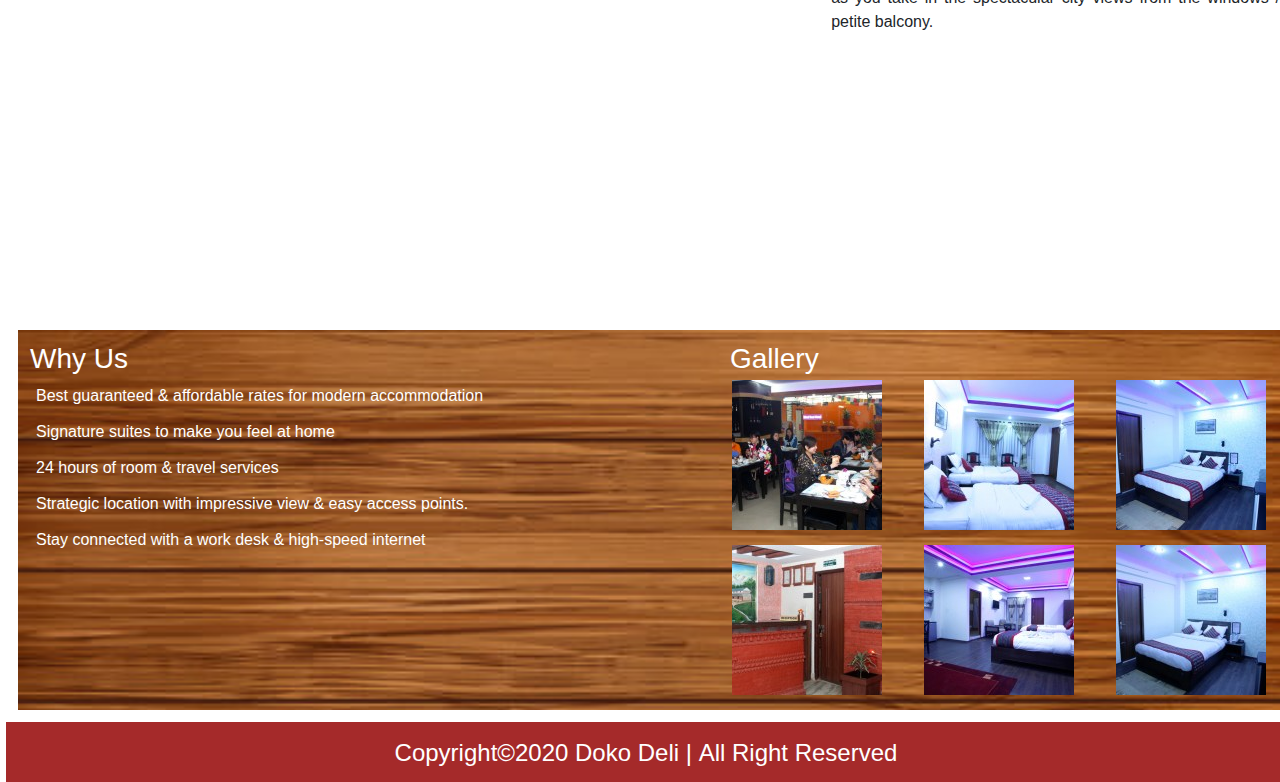
<file: gallery.html>
<!DOCTYPE html>
<html lang="en">

<head>
    <meta charset="UTF-8">
    <meta name="viewport" content="width=device-width, initial-scale=1, shrink-to-fit=no">
    <title>Assignment</title>
    <!-- custom Styling -->
    <link rel="stylesheet" href="style.css">

    <!-- Bootstrap CSS -->
    <link rel="stylesheet" href="https://stackpath.bootstrapcdn.com/bootstrap/4.5.2/css/bootstrap.min.css"
        integrity="sha384-JcKb8q3iqJ61gNV9KGb8thSsNjpSL0n8PARn9HuZOnIxN0hoP+VmmDGMN5t9UJ0Z" crossorigin="anonymous">

    <!-- font awesome Icon -->
    <link rel="stylesheet" href="https://cdnjs.cloudflare.com/ajax/libs/font-awesome/4.7.0/css/font-awesome.min.css">
</head>

<body>
    <div class="head">
        <div class="logo">
            <img src="images/logo.jpg" alt="logo">
        </div>
        <div class="contact">
            <pre>Cell:+977-9843307285(Binayak)+977-9851211054(Bishal)</pre>
            <div class="social">
                <a href=""><i class="fa fa-facebook" aria-hidden="true"></i></a>
                <a href=""><i class="fa fa-twitter" aria-hidden="true"></i></a>
                <a href=""><i class="fa fa-google" aria-hidden="true"></i></a>
                <a href=""><i class="fa fa-skype" aria-hidden="true"></i></a>
            </div>
        </div>
    </div>

    <div class="nav-bar">
        <ul>
            <li><a href="index1.html">Home</a></li>
            <li><a href="about.html">About Us</a></li>
            <li><a href="facilities.html">Facilities</a></li>
            <li><a href="gallery.html">Gallery</a></li>
            <li><a href="reservation.html">Reservation</a></li>
            <li><a href="tariff.html">Tariff</a></li>
            <li><a href="contact.html">Contact Us</a></li>
        </ul>
    </div>

    <!-- insider -->

    <div class="insider">
        <div class="left">
            <div class="head">
                <h2>Gallery</h2>
            </div>
            <div class="gallery">
               <div><img src="images/8.jpg" alt=""></div>
               <div><img src="images/9.jpg" alt=""></div>
               <div><img src="images/10.jpg" alt=""></div>
               <div><img src="images/11.jpg" alt=""></div>
               <div><img src="images/12.jpg" alt=""></div>
               <div><img src="images/13.jpg" alt=""></div>
            </div>
            <div class="info" style="background-color: white;">
                <h2>Alpine Hotel Nepal and Apartment (Best Budget 3 Star Hotel in kathmandu)</h2>
                <p>ALPINE HOTEL & APARTMENT provides you as soon as tranquil and cosy second home in Kathmandu. It is
                    geographically
                    situated in a picturesque town Thamel, a ease of admission hub for tourist. Thamel has an extensive
                    shopping selection
                    for eateries, souvenirs, bookshops (outside), outdoor gears, child maintenance changers and ATMS. It
                    is ideally placed
                    for you to investigate, all area Thamel has to have the funds for. Take a 20 minutes stroll to the
                    Kathmandu Durbar
                    Square. Experience the pass palace taking into consideration its antique temples that epitomizes the
                    religious and
                    cultural animatronics of the people of Nepal. The Kathmandu valley has often been described as an
                    dealings setting art
                    gallery bearing in mind thousands of sacred shrines in brick, rock, metal and wood scattered
                    throughout it. We are Best
                    Budget 3 star hotel in kathmandu, Nepal.

                    Boasting in the space of (21) expansive rooms of impressive impression and elegant design, makes
                    your stay memorable and
                    satisfying. Our sufficiently furnished serviced apartments are regard as living thing not guilty
                    back one bedroom, to
                    skirmish your needs. Subtle color and ambient lighting gives elegance to these commodious
                    apartments. These oversize
                    apartments were built for live not just sleeping.
                    These sufficiently self-contained apartment equipped past a kitchenettes will let you to save money
                    by preparing your
                    own meals. . All rooms feature plush king/queen zipper beds which enable the bedroom to have an
                    extra of one king/queen
                    size bed and different single bed. The registered guest of the apartment will experience final
                    privacy as this property
                    has a strict No Party policy. All apartments are non-smoking.
                </p>
                <hr>
                <h2>Our Services</h2>
                <p>We meet the expense of Daily housekeeping help to each and the whole one our apartments, which
                    includes beds made, busy
                    dispel and used towels replaced. All apartments have confirmatory Wi-Fi high-readiness internet
                    admission. Whether you
                    are checking emails, surfing the web or connecting considering links ALPINE HOTEL & APARTMENT retain
                    you in entire sum.
                    If you are looking for a self-contained best 3 star budget apartment / hotel in Kathmandu at a
                    astounding price, book
                    through ….. Personal details are protected, bookings are avowed instantly and our Customer Service
                    Team is upon-hand to
                    gain you 24/7.no Your preferred bedding configuration should be advised during your reservation.</p>
            </div>
        </div>

        <div class="right">
            <div class="head">
                <h2>Hotel Room</h2>
            </div>
            <div class="type">
                <div class="check">
                    <h3>Appartment</h3>
                </div>
                <img src="images/5.jpg" alt="Room">
                <div class="info1">
                    <p>Thoughtfully designed with your comfort in mind, this feel at home apartment comes with
                        kitchenette. Alpine hotel and
                        apartment is budget hotel in kathmandu with fully equipped kitchen with built-in refrigerator,
                        microwave oven and
                        cooking facilities. Designed with the international business and leisure traveller in mind, the
                        Apartments have
                        essential amenities and modern conveniences as well as stylish interiors fixtures. Complete with
                        twin / queen bed
                        and
                        beautiful furnishings, will ensure that you enjoy an intimate and relaxed feel.
                    </p>
                </div>
            </div>
            <div class="type">
                <div class="check">
                    <h3>Deluxe Room</h3>
                </div>
                <img src="images/6.jpg" alt="Room">
                <div class="info1">
                    <p>
                        Deluxe room is an elegant vanity spacious room with luxurious amenities overlooking the
                        picturesque Thamel. Complete
                        with twin / queen bed and beautiful furnishings, will ensure that you enjoy an intimate and
                        relaxed feel. It is ideal
                        for guest that are looking for a little bit more space. Accommodation includes private shower
                        and elegant vanity unit,
                        LED TV with extensive channels, parquet flooring and fully air-con for you to unwind as you take
                        in the spectacular city
                        views from the windows / petite balcony.
                    </p>
                </div>
            </div>
            <div class="type">
                <div class="check">
                    <h3>suite Room</h3>
                </div>
                <img src="images/7.jpg" alt="Room">
                <div class="info1">
                    <p>
                        Deluxe room is an elegant vanity spacious room with luxurious amenities overlooking the
                        picturesque Thamel. Complete
                        with twin / queen bed and beautiful furnishings, will ensure that you enjoy an intimate and
                        relaxed feel. It is ideal
                        for guest that are looking for a little bit more space. Accommodation includes private shower
                        and elegant vanity unit,
                        LED TV with extensive channels, parquet flooring and fully air-con for you to unwind as you take
                        in the spectacular city
                        views from the windows / petite balcony.
                    </p>
                </div>
            </div>
        </div>

        <!--board  -->
        <div class="board">
            <div class="left_board">
                <div class="head1">
                    <h3>Why Us</h3>
                </div>
                <div class="info2">
                    <ul type="tick">
                        <li>Best guaranteed & affordable rates for modern accommodation</li>
                        <li>Signature suites to make you feel at home</li>
                        <li>24 hours of room & travel services</li>
                        <li>Strategic location with impressive view & easy access points.</li>
                        <li>Stay connected with a work desk & high-speed internet</li>
                    </ul>
                </div>
            </div>
            <div class="right_board">
                <div class="head2">
                    <h3>Gallery</h3>
                </div>
                <div class="photo">
                    <div><img src="images/8.jpg" alt="#"></div>
                    <div><img src="images/9.jpg" alt="#"></div>
                    <div><img src="images/10.jpg" alt="#"></div>
                    <div><img src="images/11.jpg" alt="#"></div>
                    <div><img src="images/12.jpg" alt="#"></div>
                    <div><img src="images/13.jpg" alt="#"></div>
                </div>
            </div>
        </div>


        <div class="footer">
            <h4>Copyright&copy;2020 Doko Deli&nbsp;|&nbsp;All Right Reserved</h4>
        </div>


        <script src="https://code.jquery.com/jquery-3.5.1.slim.min.js"
            integrity="sha384-DfXdz2htPH0lsSSs5nCTpuj/zy4C+OGpamoFVy38MVBnE+IbbVYUew+OrCXaRkfj"
            crossorigin="anonymous"></script>
        <script src="https://cdn.jsdelivr.net/npm/popper.js@1.16.1/dist/umd/popper.min.js"
            integrity="sha384-9/reFTGAW83EW2RDu2S0VKaIzap3H66lZH81PoYlFhbGU+6BZp6G7niu735Sk7lN"
            crossorigin="anonymous"></script>
        <script src="https://stackpath.bootstrapcdn.com/bootstrap/4.5.2/js/bootstrap.min.js"
            integrity="sha384-B4gt1jrGC7Jh4AgTPSdUtOBvfO8shuf57BaghqFfPlYxofvL8/KUEfYiJOMMV+rV"
            crossorigin="anonymous"></script>
</body>

</html>
</file>
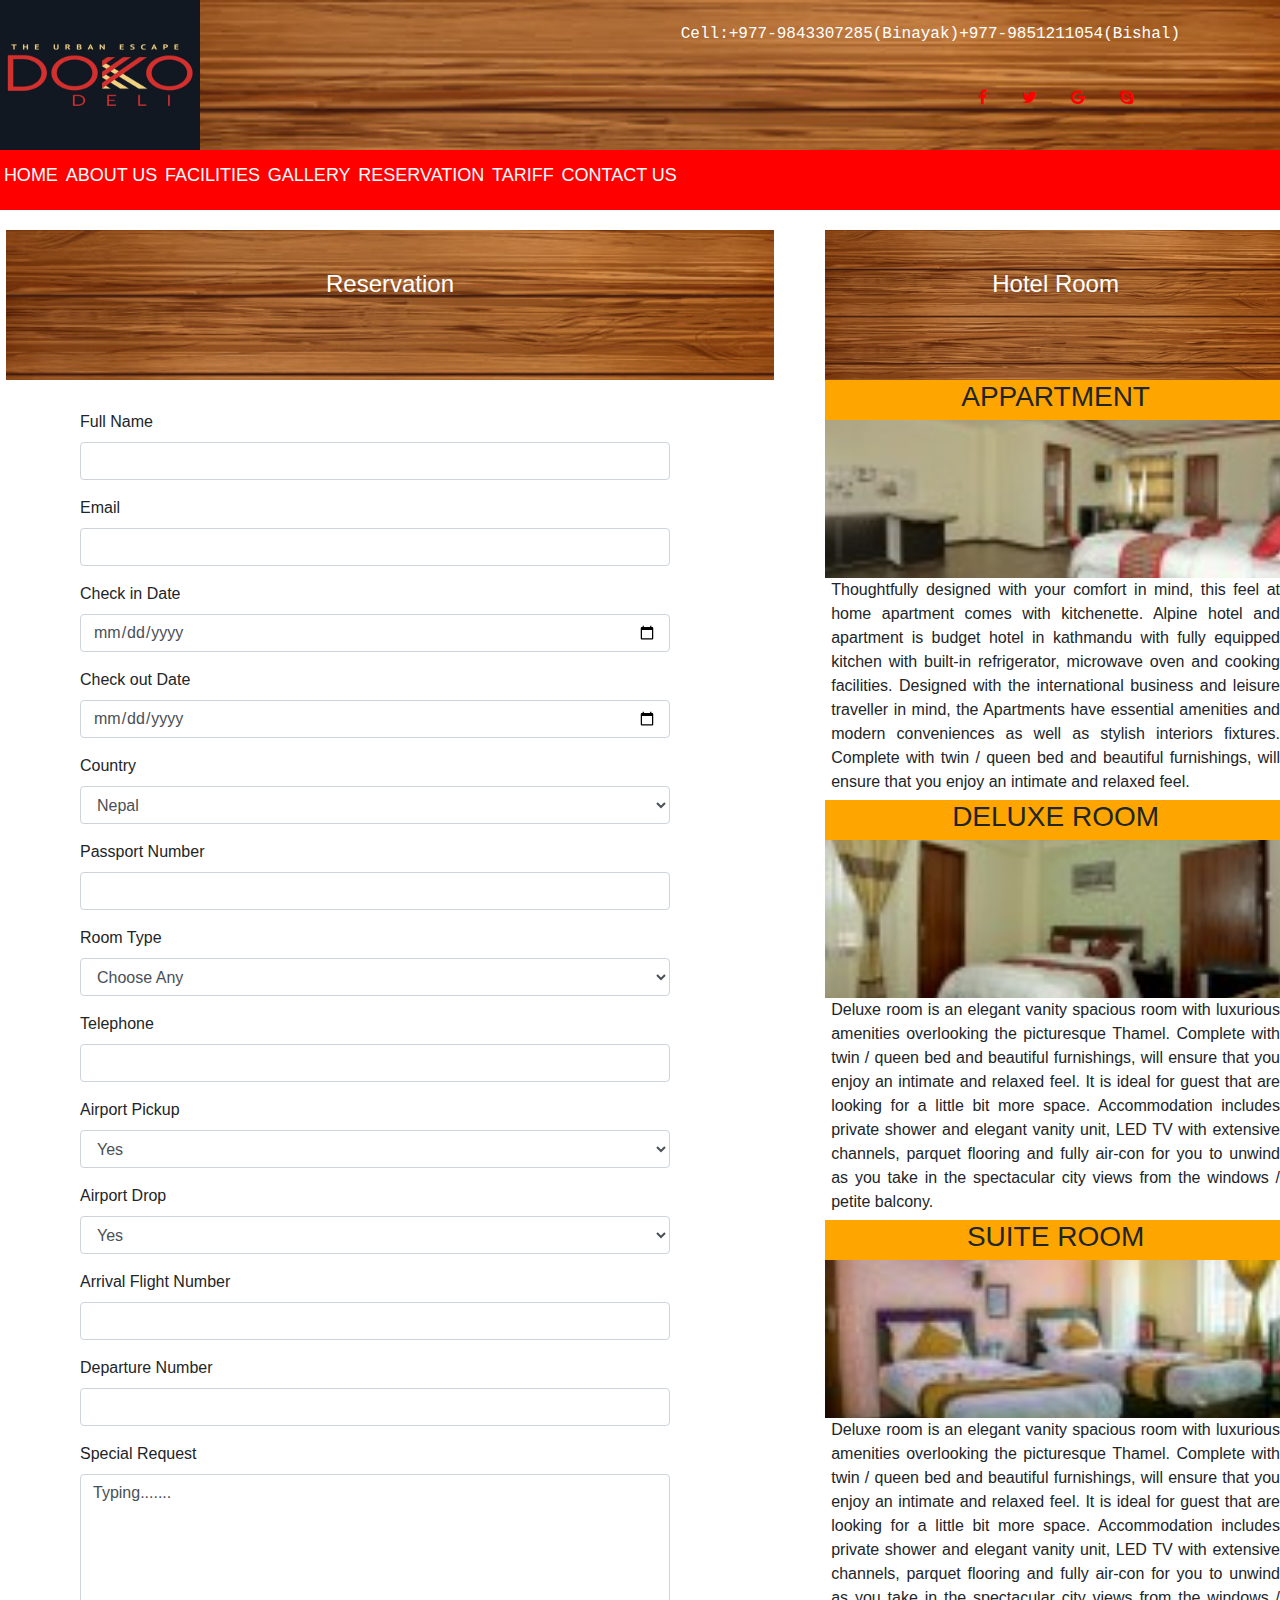
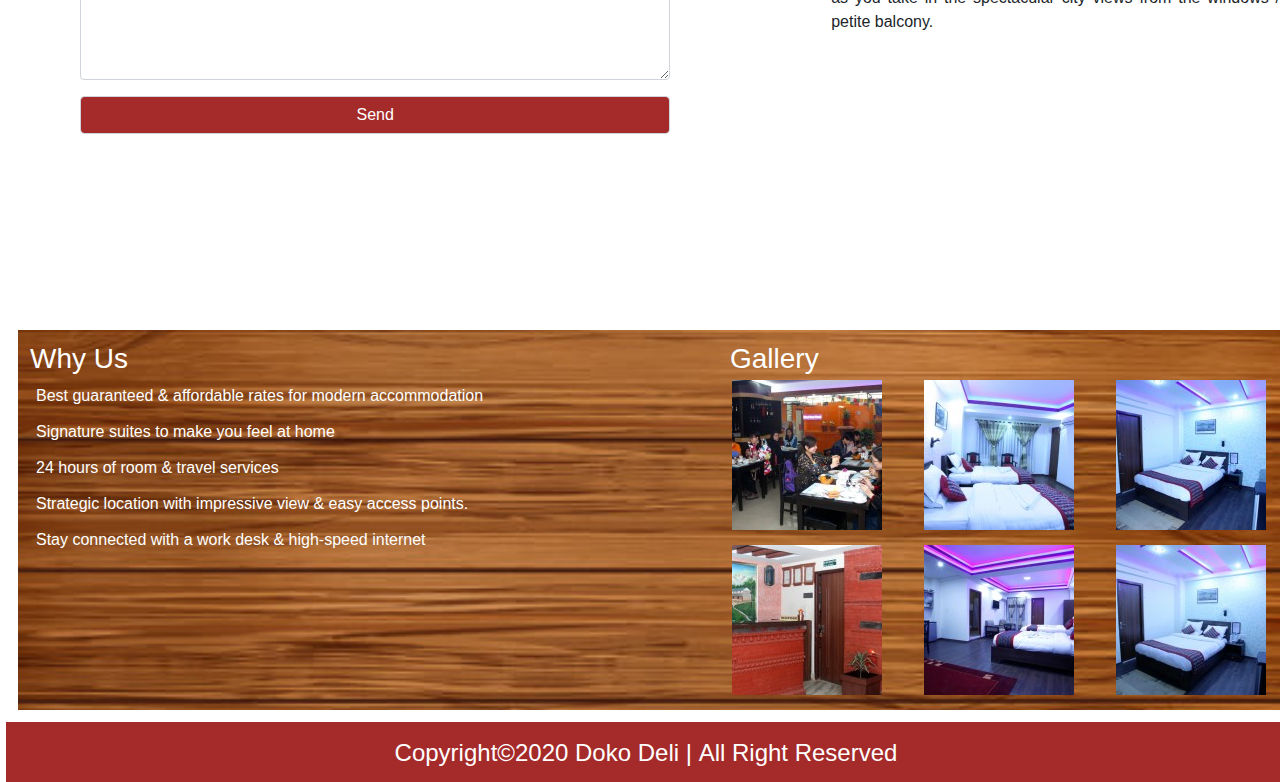
<file: reservation.html>
<!DOCTYPE html>
<html lang="en">

<head>
    <meta charset="UTF-8">
    <meta name="viewport" content="width=device-width, initial-scale=1, shrink-to-fit=no">
    <title>Assignment</title>
    <!-- custom Styling -->
    <link rel="stylesheet" href="style.css">

    <!-- Bootstrap CSS -->
    <link rel="stylesheet" href="https://stackpath.bootstrapcdn.com/bootstrap/4.5.2/css/bootstrap.min.css"
        integrity="sha384-JcKb8q3iqJ61gNV9KGb8thSsNjpSL0n8PARn9HuZOnIxN0hoP+VmmDGMN5t9UJ0Z" crossorigin="anonymous">

    <!-- font awesome Icon -->
    <link rel="stylesheet" href="https://cdnjs.cloudflare.com/ajax/libs/font-awesome/4.7.0/css/font-awesome.min.css">
</head>

<body>
    <div class="head">
        <div class="logo">
            <img src="images/logo.jpg" alt="logo">
        </div>
        <div class="contact">
            <pre>Cell:+977-9843307285(Binayak)+977-9851211054(Bishal)</pre>
            <div class="social">
                <a href=""><i class="fa fa-facebook" aria-hidden="true"></i></a>
                <a href=""><i class="fa fa-twitter" aria-hidden="true"></i></a>
                <a href=""><i class="fa fa-google" aria-hidden="true"></i></a>
                <a href=""><i class="fa fa-skype" aria-hidden="true"></i></a>
            </div>
        </div>
    </div>

    <div class="nav-bar">
        <ul>
            <li><a href="index1.html">Home</a></li>
            <li><a href="about.html">About Us</a></li>
            <li><a href="facilities.html">Facilities</a></li>
            <li><a href="gallery.html">Gallery</a></li>
            <li><a href="reservation.html">Reservation</a></li>
            <li><a href="tariff.html">Tariff</a></li>
            <li><a href="contact.html">Contact Us</a></li>
        </ul>
    </div>

    <!-- insider -->

    <div class="insider">
        <div class="left">
            <div class="head">
                <h2>Reservation</h2>
            </div>
            <div class="info3" style="background-color: white;">
            <form style="margin:30px 50px;">
                <div class="form-group">
                    <label for="name">Full Name</label>
                    <input type="text" name="name" id="name" class="form-control">
                </div>
                <div class="form-group">
                    <label for="email">Email</label>
                    <input type="text" name="email" id="email" class="form-control">
                </div>
                <div class="form-group">
                    <label for="ind">Check in Date</label>
                    <input type="date" name="ind" id="ind" class="form-control">
                </div>
                <div class="form-group">
                    <label for="ino">Check out Date</label>
                    <input type="date" name="ino" id="ino" class="form-control">
                </div>
                <div class="form-group">
                    <label for="country">Country</label>
                    <select name="country" id="country" class="form-control">
                        <option value="">Nepal</option>
                        <option value="">India</option>
                        <option value="">Pakistan</option>
                        <option value="">Bangladesh</option>
                        <option value="">China</option>
                        <option value="">Afganistan</option>
                    </select>
                </div>
                <div class="form-group">
                <label for="passport">Passport Number</label>
                <input type="number" name="passport" id="passport" class="form-control">
                </div>
                <div class="form-group">
                    <label for="room">Room Type</label>
                    <select name="room" id="room" class="form-control">
                        <option value="">Choose Any</option>
                        <option value="">Standard</option>
                        <option value="">Deluxe</option>
                        <option value="">Suite Room</option>
                    </select>
                </div>
                <div class="form-group">
                    <label for="telephone">Telephone</label>
                    <input type="number" name="telephone" id="telephone" class="form-control">
                </div>
                <div class="form-group">
                    <label for="pickup">Airport Pickup</label>
                    <select name="pickup" id="pickup" class="form-control">
                        <option value="">Yes</option>
                        <option value="">No</option>
                    </select>
                </div>
                <div class="form-group">
                    <label for="drop">Airport Drop</label>
                    <select name="drop" id="drop" class="form-control">
                        <option value="">Yes</option>
                        <option value="">No</option>
                    </select>
                </div>
                <div class="form-group">
                    <label for="arrival">Arrival Flight Number</label>
                    <input type="number" name="arrival" id="arrival" class="form-control">
                </div>
                <div class="form-group">
                    <label for="departure">Departure Number</label>
                    <input type="number" name="departure" id="departure" class="form-control">
                </div>
                <div class="form-group">
                    <label for="Request">Special Request</label>
                   <textarea name="" id="" cols="20" rows="8" class="form-control">Typing.......</textarea>
                </div>
                <div class="form-group">
                    <button class="form-control" style="background-color: brown; color: white;">Send</button>
                </div>
            </form>
            </div>
        </div>

        <div class="right">
            <div class="head">
                <h2>Hotel Room</h2>
            </div>
            <div class="type">
                <div class="check">
                    <h3>Appartment</h3>
                </div>
                <img src="images/5.jpg" alt="Room">
                <div class="info1">
                    <p>Thoughtfully designed with your comfort in mind, this feel at home apartment comes with
                        kitchenette. Alpine hotel and
                        apartment is budget hotel in kathmandu with fully equipped kitchen with built-in refrigerator,
                        microwave oven and
                        cooking facilities. Designed with the international business and leisure traveller in mind, the
                        Apartments have
                        essential amenities and modern conveniences as well as stylish interiors fixtures. Complete with
                        twin / queen bed
                        and
                        beautiful furnishings, will ensure that you enjoy an intimate and relaxed feel.
                    </p>
                </div>
            </div>
            <div class="type">
                <div class="check">
                    <h3>Deluxe Room</h3>
                </div>
                <img src="images/6.jpg" alt="Room">
                <div class="info1">
                    <p>
                        Deluxe room is an elegant vanity spacious room with luxurious amenities overlooking the
                        picturesque Thamel. Complete
                        with twin / queen bed and beautiful furnishings, will ensure that you enjoy an intimate and
                        relaxed feel. It is ideal
                        for guest that are looking for a little bit more space. Accommodation includes private shower
                        and elegant vanity unit,
                        LED TV with extensive channels, parquet flooring and fully air-con for you to unwind as you take
                        in the spectacular city
                        views from the windows / petite balcony.
                    </p>
                </div>
            </div>
            <div class="type">
                <div class="check">
                    <h3>suite Room</h3>
                </div>
                <img src="images/7.jpg" alt="Room">
                <div class="info1">
                    <p>
                        Deluxe room is an elegant vanity spacious room with luxurious amenities overlooking the
                        picturesque Thamel. Complete
                        with twin / queen bed and beautiful furnishings, will ensure that you enjoy an intimate and
                        relaxed feel. It is ideal
                        for guest that are looking for a little bit more space. Accommodation includes private shower
                        and elegant vanity unit,
                        LED TV with extensive channels, parquet flooring and fully air-con for you to unwind as you take
                        in the spectacular city
                        views from the windows / petite balcony.
                    </p>
                </div>
            </div>
        </div>

        <!--board  -->
        <div class="board">
            <div class="left_board">
                <div class="head1">
                    <h3>Why Us</h3>
                </div>
                <div class="info2">
                    <ul type="tick">
                        <li>Best guaranteed & affordable rates for modern accommodation</li>
                        <li>Signature suites to make you feel at home</li>
                        <li>24 hours of room & travel services</li>
                        <li>Strategic location with impressive view & easy access points.</li>
                        <li>Stay connected with a work desk & high-speed internet</li>
                    </ul>
                </div>
            </div>
            <div class="right_board">
                <div class="head2">
                    <h3>Gallery</h3>
                </div>
                <div class="photo">
                    <div><img src="images/8.jpg" alt="#"></div>
                    <div><img src="images/9.jpg" alt="#"></div>
                    <div><img src="images/10.jpg" alt="#"></div>
                    <div><img src="images/11.jpg" alt="#"></div>
                    <div><img src="images/12.jpg" alt="#"></div>
                    <div><img src="images/13.jpg" alt="#"></div>
                </div>
            </div>
        </div>


        <div class="footer">
            <h4>Copyright&copy;2020 Doko Deli&nbsp;|&nbsp;All Right Reserved</h4>
        </div>


        <script src="https://code.jquery.com/jquery-3.5.1.slim.min.js"
            integrity="sha384-DfXdz2htPH0lsSSs5nCTpuj/zy4C+OGpamoFVy38MVBnE+IbbVYUew+OrCXaRkfj"
            crossorigin="anonymous"></script>
        <script src="https://cdn.jsdelivr.net/npm/popper.js@1.16.1/dist/umd/popper.min.js"
            integrity="sha384-9/reFTGAW83EW2RDu2S0VKaIzap3H66lZH81PoYlFhbGU+6BZp6G7niu735Sk7lN"
            crossorigin="anonymous"></script>
        <script src="https://stackpath.bootstrapcdn.com/bootstrap/4.5.2/js/bootstrap.min.js"
            integrity="sha384-B4gt1jrGC7Jh4AgTPSdUtOBvfO8shuf57BaghqFfPlYxofvL8/KUEfYiJOMMV+rV"
            crossorigin="anonymous"></script>
</body>

</html>
</file>
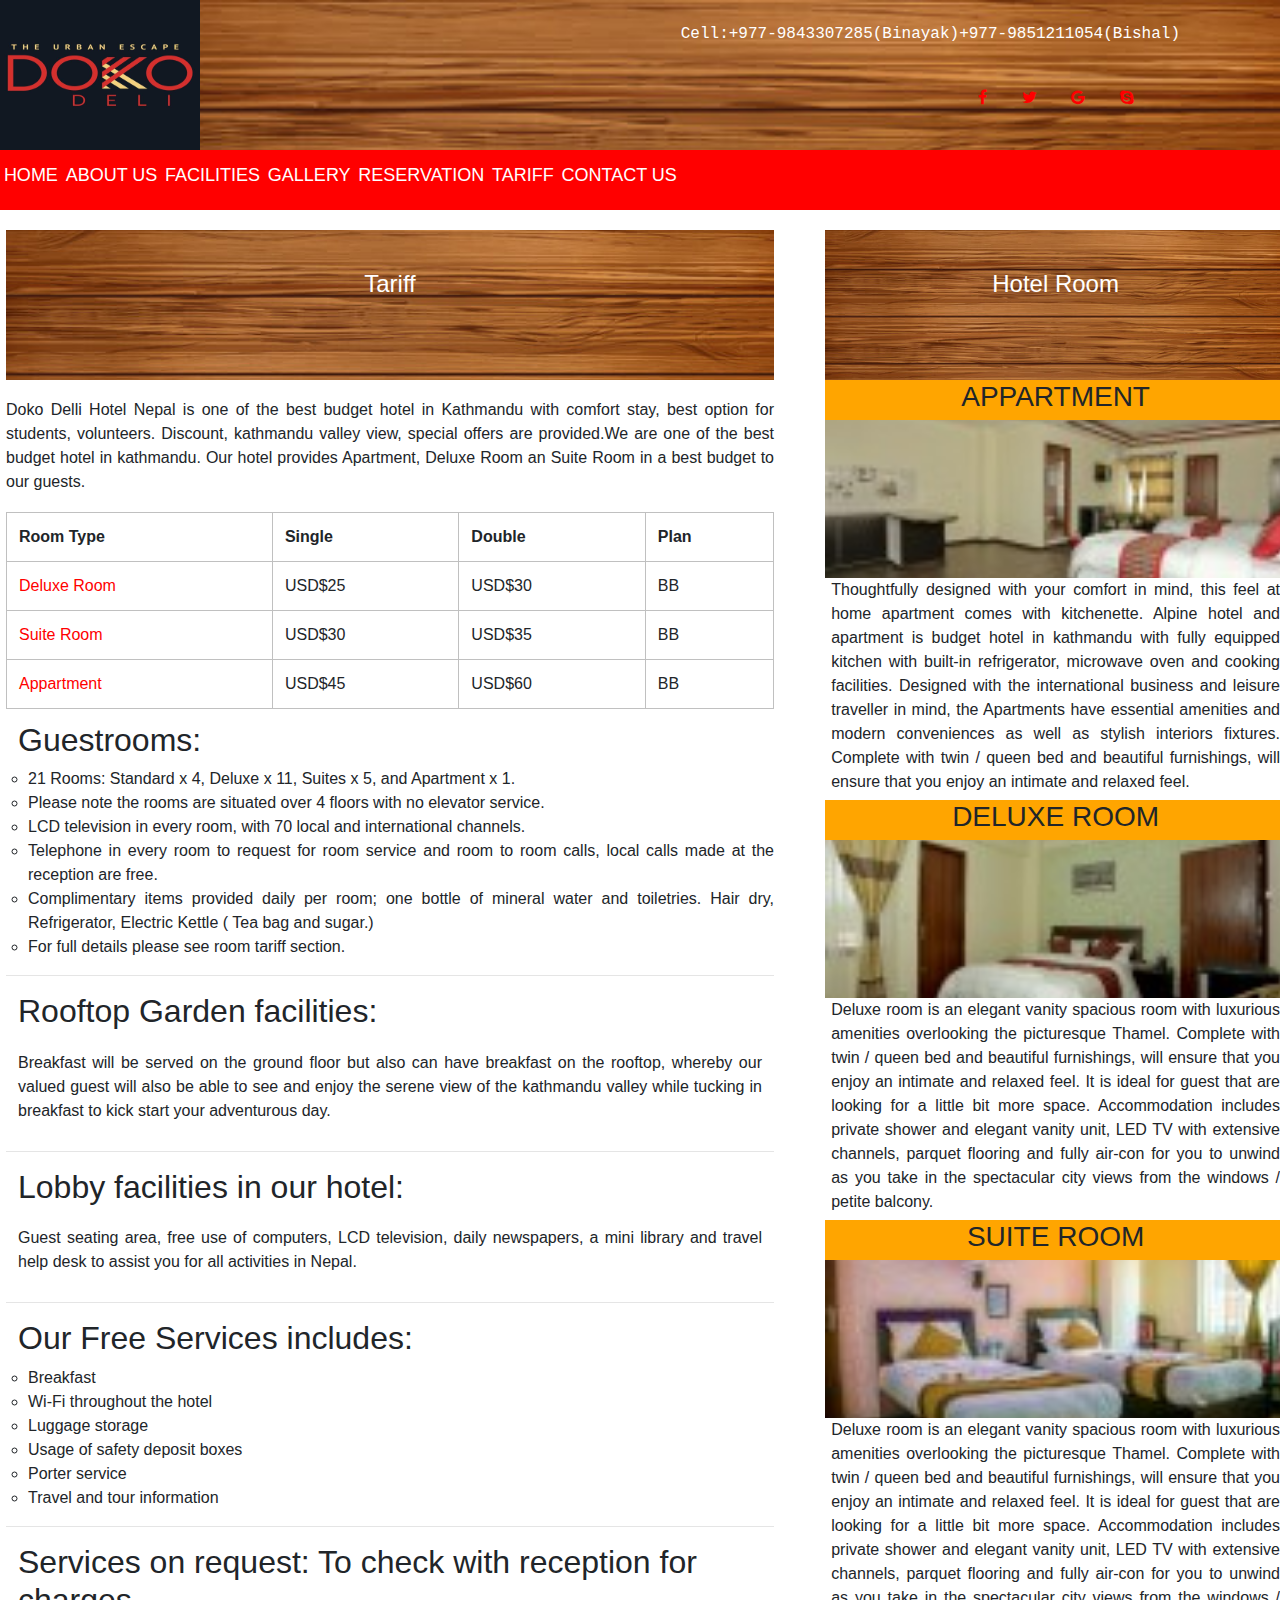
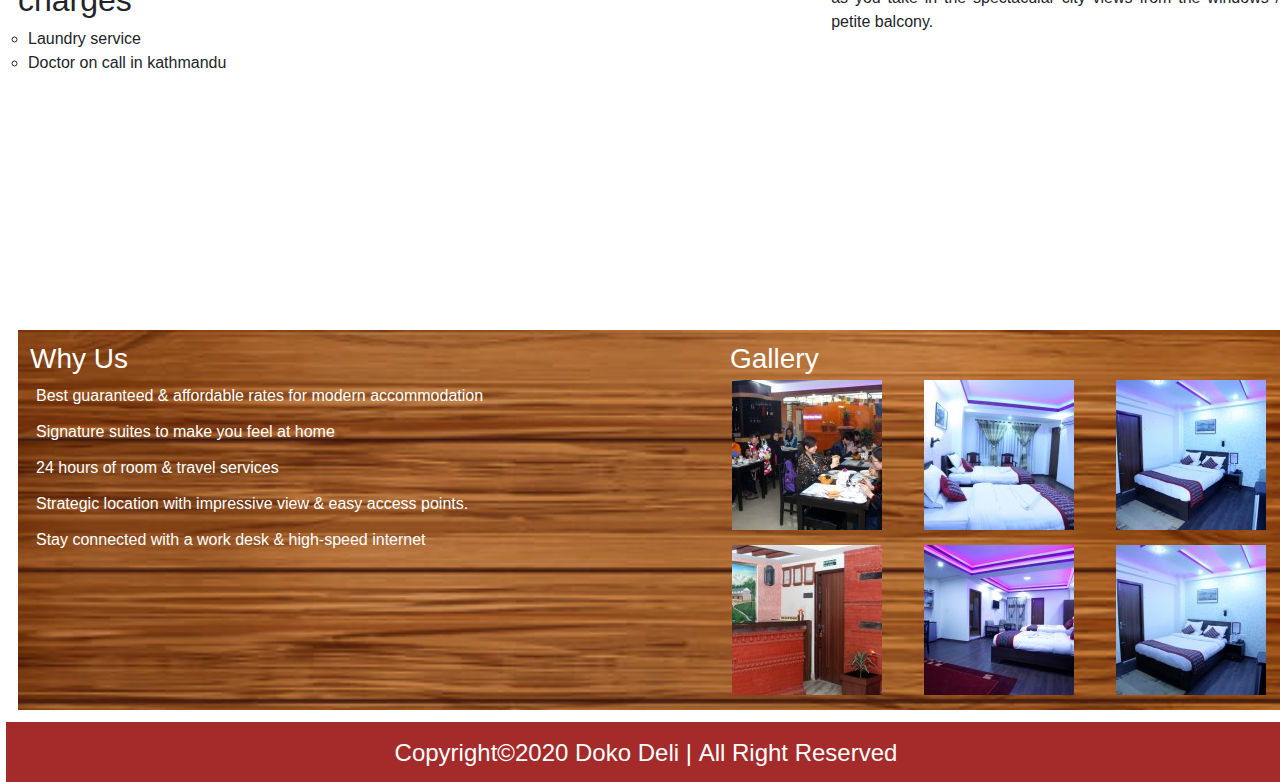
<file: tariff.html>
<!DOCTYPE html>
<html lang="en">

<head>
    <meta charset="UTF-8">
    <meta name="viewport" content="width=device-width, initial-scale=1, shrink-to-fit=no">
    <title>Assignment</title>
    <!-- custom Styling -->
    <link rel="stylesheet" href="style.css">

    <!-- Bootstrap CSS -->
    <link rel="stylesheet" href="https://stackpath.bootstrapcdn.com/bootstrap/4.5.2/css/bootstrap.min.css"
        integrity="sha384-JcKb8q3iqJ61gNV9KGb8thSsNjpSL0n8PARn9HuZOnIxN0hoP+VmmDGMN5t9UJ0Z" crossorigin="anonymous">

    <!-- font awesome Icon -->
    <link rel="stylesheet" href="https://cdnjs.cloudflare.com/ajax/libs/font-awesome/4.7.0/css/font-awesome.min.css">
</head>

<body>
    <div class="head">
        <div class="logo">
            <img src="images/logo.jpg" alt="logo">
        </div>
        <div class="contact">
            <pre>Cell:+977-9843307285(Binayak)+977-9851211054(Bishal)</pre>
            <div class="social">
                <a href=""><i class="fa fa-facebook" aria-hidden="true"></i></a>
                <a href=""><i class="fa fa-twitter" aria-hidden="true"></i></a>
                <a href=""><i class="fa fa-google" aria-hidden="true"></i></a>
                <a href=""><i class="fa fa-skype" aria-hidden="true"></i></a>
            </div>
        </div>
    </div>

    <div class="nav-bar">
        <ul>
            <li><a href="index1.html">Home</a></li>
            <li><a href="about.html">About Us</a></li>
            <li><a href="facilities.html">Facilities</a></li>
            <li><a href="gallery.html">Gallery</a></li>
            <li><a href="reservation.html">Reservation</a></li>
            <li><a href="tariff.html">Tariff</a></li>
            <li><a href="contact.html">Contact Us</a></li>
        </ul>
    </div>

    <!-- insider -->

    <div class="insider">
        <div class="left">
            <div class="head">
                <h2>Tariff</h2>
            </div>
            <div class="para">
                <p>Doko Delli Hotel Nepal is one of the best budget hotel in Kathmandu with comfort stay, best option for students, volunteers.
                Discount, kathmandu valley view, special offers are provided.We are one of the best budget hotel in kathmandu. Our hotel
                provides Apartment, Deluxe Room an Suite Room in a best budget to our guests.</p>
            </div>
            <div class="table1">
                <table>
                <tr>
                    <th>Room Type</th>
                    <th>Single</th>
                    <th>Double</th>
                    <th>Plan</th>
                </tr>
                <tr>
                    <td style="color: red;">Deluxe Room</td>
                    <td>USD$25</td>
                    <td>USD$30</td>
                    <td>BB</td>
                </tr>
                <tr>
                    <td style="color: red;">Suite Room</td>
                    <td>USD$30</td>
                    <td>USD$35</td>
                    <td>BB</td>
                </tr>
                <tr>
                    <td style="color: red;">Appartment</td>
                    <td>USD$45</td>
                    <td>USD$60</td>
                    <td>BB</td>
                </tr>
                </table>
            </div>
            <div class="info" style="background-color: white;">
                <h2>Guestrooms:</h2>
                <ul type="circle" style="text-align: justify; padding-left: 22px;">
                    <li>21 Rooms: Standard x 4, Deluxe x 11, Suites x 5, and Apartment x 1.</li>
                    <li>Please note the rooms are situated over 4 floors with no elevator service.</li>
                    <li>LCD television in every room, with 70 local and international channels.</li>
                    <li>Telephone in every room to request for room service and room to room calls, local calls made at
                        the reception are free.</li>
                    <li>Complimentary items provided daily per room; one bottle of mineral water and toiletries. Hair
                        dry, Refrigerator,
                        Electric Kettle ( Tea bag and sugar.)</li>
                    <li>For full details please see room tariff section.</li>
                </ul>
                <hr>
                <h2>Rooftop Garden facilities:</h2>
                <p>Breakfast will be served on the ground floor but also can have breakfast on the rooftop, whereby our
                    valued guest will
                    also be able to see and enjoy the serene view of the kathmandu valley while tucking in breakfast to
                    kick start your
                    adventurous day.</p>
                <hr>
                <h2>Lobby facilities in our hotel:</h2>
                <p>Guest seating area, free use of computers, LCD television, daily newspapers, a mini library and
                    travel help desk to
                    assist you for all activities in Nepal.</p>
                <hr>
                <h2>Our Free Services includes:</h2>
                <ul type="circle" style="text-align: justify; padding-left: 22px;">
                    <li>Breakfast</li>
                    <li>Wi-Fi throughout the hotel</li>
                    <li>Luggage storage</li>
                    <li>Usage of safety deposit boxes</li>
                    <li>Porter service</li>
                    <li>Travel and tour information</li>
                </ul>
                <hr>
                <h2>Services on request: To check with reception for charges</h2>
                <ul type="circle" style="text-align: justify; padding-left: 22px;">
                    <li>Laundry service</li>
                    <li>Doctor on call in kathmandu</li>
                </ul>
            </div>
        </div>

        <div class="right">
            <div class="head">
                <h2>Hotel Room</h2>
            </div>
            <div class="type">
                <div class="check">
                    <h3>Appartment</h3>
                </div>
                <img src="images/5.jpg" alt="Room">
                <div class="info1">
                    <p>Thoughtfully designed with your comfort in mind, this feel at home apartment comes with
                        kitchenette. Alpine hotel and
                        apartment is budget hotel in kathmandu with fully equipped kitchen with built-in refrigerator,
                        microwave oven and
                        cooking facilities. Designed with the international business and leisure traveller in mind, the
                        Apartments have
                        essential amenities and modern conveniences as well as stylish interiors fixtures. Complete with
                        twin / queen bed
                        and
                        beautiful furnishings, will ensure that you enjoy an intimate and relaxed feel.
                    </p>
                </div>
            </div>
            <div class="type">
                <div class="check">
                    <h3>Deluxe Room</h3>
                </div>
                <img src="images/6.jpg" alt="Room">
                <div class="info1">
                    <p>
                        Deluxe room is an elegant vanity spacious room with luxurious amenities overlooking the
                        picturesque Thamel. Complete
                        with twin / queen bed and beautiful furnishings, will ensure that you enjoy an intimate and
                        relaxed feel. It is ideal
                        for guest that are looking for a little bit more space. Accommodation includes private shower
                        and elegant vanity unit,
                        LED TV with extensive channels, parquet flooring and fully air-con for you to unwind as you take
                        in the spectacular city
                        views from the windows / petite balcony.
                    </p>
                </div>
            </div>
            <div class="type">
                <div class="check">
                    <h3>suite Room</h3>
                </div>
                <img src="images/7.jpg" alt="Room">
                <div class="info1">
                    <p>
                        Deluxe room is an elegant vanity spacious room with luxurious amenities overlooking the
                        picturesque Thamel. Complete
                        with twin / queen bed and beautiful furnishings, will ensure that you enjoy an intimate and
                        relaxed feel. It is ideal
                        for guest that are looking for a little bit more space. Accommodation includes private shower
                        and elegant vanity unit,
                        LED TV with extensive channels, parquet flooring and fully air-con for you to unwind as you take
                        in the spectacular city
                        views from the windows / petite balcony.
                    </p>
                </div>
            </div>
        </div>

        <!--board  -->
        <div class="board">
            <div class="left_board">
                <div class="head1">
                    <h3>Why Us</h3>
                </div>
                <div class="info2">
                    <ul type="tick">
                        <li>Best guaranteed & affordable rates for modern accommodation</li>
                        <li>Signature suites to make you feel at home</li>
                        <li>24 hours of room & travel services</li>
                        <li>Strategic location with impressive view & easy access points.</li>
                        <li>Stay connected with a work desk & high-speed internet</li>
                    </ul>
                </div>
            </div>
            <div class="right_board">
                <div class="head2">
                    <h3>Gallery</h3>
                </div>
                <div class="photo">
                    <div><img src="images/8.jpg" alt="#"></div>
                    <div><img src="images/9.jpg" alt="#"></div>
                    <div><img src="images/10.jpg" alt="#"></div>
                    <div><img src="images/11.jpg" alt="#"></div>
                    <div><img src="images/12.jpg" alt="#"></div>
                    <div><img src="images/13.jpg" alt="#"></div>
                </div>
            </div>
        </div>


        <div class="footer">
            <h4>Copyright&copy;2020 Doko Deli&nbsp;|&nbsp;All Right Reserved</h4>
        </div>


        <script src="https://code.jquery.com/jquery-3.5.1.slim.min.js"
            integrity="sha384-DfXdz2htPH0lsSSs5nCTpuj/zy4C+OGpamoFVy38MVBnE+IbbVYUew+OrCXaRkfj"
            crossorigin="anonymous"></script>
        <script src="https://cdn.jsdelivr.net/npm/popper.js@1.16.1/dist/umd/popper.min.js"
            integrity="sha384-9/reFTGAW83EW2RDu2S0VKaIzap3H66lZH81PoYlFhbGU+6BZp6G7niu735Sk7lN"
            crossorigin="anonymous"></script>
        <script src="https://stackpath.bootstrapcdn.com/bootstrap/4.5.2/js/bootstrap.min.js"
            integrity="sha384-B4gt1jrGC7Jh4AgTPSdUtOBvfO8shuf57BaghqFfPlYxofvL8/KUEfYiJOMMV+rV"
            crossorigin="anonymous"></script>
</body>

</html>
</file>
<file: style.css>
*{
    margin: 0px;
    padding: 0px;
    box-sizing: border-box;
}
.head {
    /* border: 1px solid black; */
    width:100%;
    height: 150px;
    background-image:url(images/background.jpg);
    background-size:cover;
}
.logo {
     /* padding-left: 5px; */
}
.logo img {
    /* border: 1px solid green; */
    width: 200px;
    height: 150px;
    position: absolute;
}
.contact {
position: relative;
float: right;
padding-top: 22px;
padding-right: 100px;
}
.contact pre {
    font-size: 16px;
    color: white;
}
.social {
    /* border: 1px solid blue; */
    width: 50%;
    float: right;
    height: 100px;
    padding-top: 24px; 
    padding-left: 18px;
}
.social a {
   padding-left: 30px;
   color: red;
}
.social a:hover {
    color:pink;
}
.nav-bar {
    width: 100%;
    height: 60px;
    background-color: red;
}
.nav-bar ul {
    display: flex;
    align-items: center;
    justify-content: space-around;
}
.nav-bar ul li {
    list-style-type: none;
    line-height: 50px;
    font-size: 18px;
    font-family: Arial, Helvetica, sans-serif;
    
}
.nav-bar ul li a {
    text-decoration: none;
    color: white;
    text-transform: uppercase;
}
.nav-bar ul li a:hover {
    color: blue;
    text-decoration: underline;
}


.insider {
    width: 100%;
    height: auto;
    /* border: 7px dashed red; */
    margin-top: 20px;
    margin-left: 6px;
    margin-right: 6px;
}
.insider .left {
    width: 60%;
    height: 1700px;
    /* border: 2px solid green; */
    float: left;
}
.insider .left .head {
    text-align: center;
    padding-top: 40px;
    padding-bottom: 12px;
}
.insider .left .head h2 {
    color: white;
    font-size: 24px;
    font-family: sans-serif;
}

.insider .left .image img {
    object-fit: cover;
    width: 100%;
    height: 400px;
}
.insider .left .info {
    width: 100%;
    height: 250px;
    background-color: cadetblue;
    margin-top: 12px;
}
.insider .left .info h2 {
    padding-left: 12px;

}
.insider .left .info p {
    text-align: justify;
    padding: 12px 12px;
}
.insider .right {
    width: 36%;
    height: 1430px;
    float: right;
    /* border: 3px solid yellow; */
}
.insider .right .head {
    text-align: center;
    padding-top: 40px;
    padding-bottom: 12px;
}
.insider .right .head h2 {
    color: white;
    font-size: 24px;
    font-family: sans-serif;
}
.insider .right .type {
    width: 100%;
    height: 420px;
}
.insider .right .type .check {
    width: 100%;
    height: 40px;
    background-color: orange;
}
.insider .right .type .check h3 {
    text-align: center;
    text-transform: uppercase;
}
.insider .right .type img {
    /* border: 1px solid blue; */
    width: 100%;
    height: 158px;
    object-fit: cover;
}
.insider .right .type img:hover {
     transform: scale(1.1);
    transition-duration: 2s;
}
.insider .right .info1 {
    width: 100%;
    height: 220px;
    /* border: 1px solid black;  */
}
.insider .right .info1 {
    text-align: justify;
    padding-left: 6px;
    padding-right: 6px;
}
.board {
    width: 100%;
    height: 380px;
    /* border: 1px solid red; */
    margin: 12px;
    background-image: url(images/background.jpg);
    background-size: cover;
    clear: both;
}
.board .left_board {
    width: 45%;
    height: 350px;
    /* border: 1px solid green; */
    float: left;
}
.board .left_board .head1 {
    width: 100%;
    height: 40px;
    /* border: 1px solid blue; */
    margin-bottom: 8px;
}
.board .left_board .head1 h3 {
    color: white;
    padding-top: 12px;
    padding-left: 12px;
}
.board .left_board .info2 {
    width: 100%;
    height: 330px;
    /* border: 4px dashed orangered; */
}

.board .left_board .info2 ul {
   
}
.board .left_board .info2 ul li {
    color: white;
    text-align: justify;
    padding: 6px 18px;
}
.board .right_board{
   width: 45%;
   height: 360px;
   /* border: 1px solid green; */
   float: right;
}
.board .right_board .head2 {
    width: 100%;
    height: 40px;
    /* border: 1px solid blue; */
    margin-bottom: 4px;
}
.board .right_board .head2 h3 {
    color: white;
    padding-top: 12px;
    padding-left: 8px;
}
.board .right_board .photo {
    margin-top: 10px;
    width: 100%;
    height: 330px;
    /* border:3px dotted red; */
    display: flex;
    flex-wrap: wrap;
    justify-content: space-around;
}
.board .right_board .photo div {
    width: 30%;
    height: 100px;
    padding-bottom: 6px;
}
.board .right_board .photo div:hover {
    transform: scale(1.2);
    transition-duration: 2s;
}

/* gallery */
.insider .left .gallery {
    margin-top: 10px;
    width: 100%;
    height: 400px;
    /* border:3px dotted red; */
    display: flex;
    flex-wrap: wrap;
    justify-content: space-between;
}
.insider .left .gallery div {
    width: 32%;
    height: 120px;
    padding-bottom: 6px;
    padding-left: 20px;
}
.insider .left .gallery div:hover {
    transform:rotate(45deg);
    transition-duration: 2s;
}

/* reservation */
.insider .left .info3 {
    width:100%;
    height: auto;
    margin-top: 18px;
}
.insider .left .info3 form {
   width:80%;
    height: auto;
    padding-left: 24px;
}

/* taffic */
.insider .left .para {
    width:100%;
    height: auto;
    margin-top: 18px;
    margin-bottom: 18px;
    /* border: 1px solid; */
}
.insider .left .para  p {
   text-align: justify;
}
.insider .left .table1 {
    width:100%;
    height: auto;
    margin-top: 18px;
    /* border: 3px dotted red; */
} 

table {
border-collapse: collapse;
border-spacing: 20px;
width: 100%;
height: 100px;
padding: 10px;
}
th,td {
    padding: 12px;
}
table ,td ,tr ,th {
 border: 1px solid silver;
}


.footer {
    clear: both;
    background-color: brown;
    width: 100%;
    height: 60px;
    margin-bottom: 0px;
    padding: 17px 0px;
}
.footer h4 {
    text-align: center;
    color: white;
}
</file>
